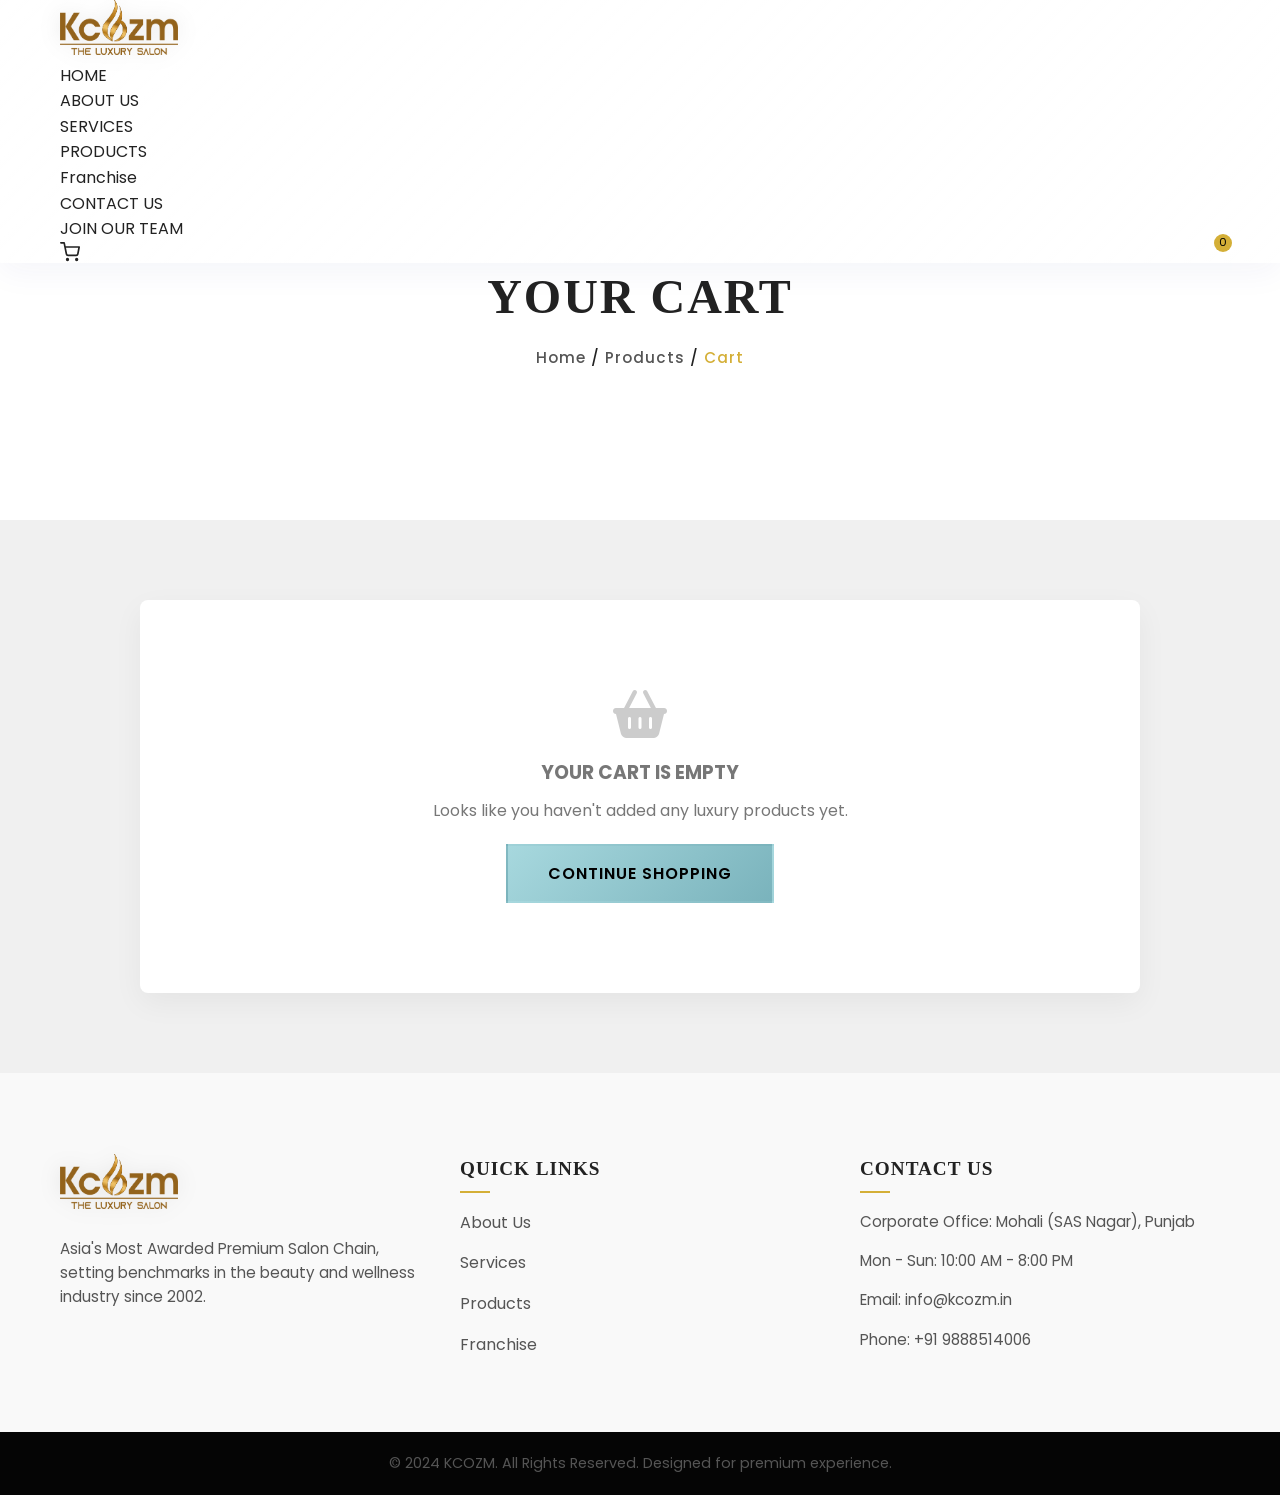
<file: cart.html>
<!DOCTYPE html>
<html lang="en">
<head>
    <meta charset="UTF-8">
    <meta name="viewport" content="width=device-width, initial-scale=1.0">
    <title>Shopping Cart | KCOZM</title>
    <link href="https://fonts.googleapis.com/css2?family=Poppins:wght@300;400;500;600;700&display=swap" rel="stylesheet">
    <!-- Load Font Awesome for Icons -->
    <link rel="stylesheet" href="https://cdnjs.cloudflare.com/ajax/libs/font-awesome/6.4.0/css/all.min.css">
    <link rel="stylesheet" href="style.css">
    <style>
        /* Cart Page Specific Styles */
        .cart-section {
            padding: 80px 0;
            background-color: var(--light-bg);
            color: var(--text-dark);
            min-height: 60vh;
        }

        .cart-container {
            max-width: 1000px;
            margin: 0 auto;
            background: #fff;
            padding: 40px;
            border-radius: 8px;
            box-shadow: 0 10px 30px rgba(0,0,0,0.05);
        }

        .cart-header-row {
            display: grid;
            grid-template-columns: 2fr 1fr 1fr 1fr;
            padding-bottom: 15px;
            border-bottom: 2px solid #eee;
            font-weight: 600;
            text-transform: uppercase;
            font-size: 0.9rem;
            color: #555;
            margin-bottom: 20px;
        }

        .cart-item {
            display: grid;
            grid-template-columns: 2fr 1fr 1fr 1fr;
            align-items: center;
            padding: 20px 0;
            border-bottom: 1px solid #eee;
        }

        .cart-product-info {
            display: flex;
            align-items: center;
            gap: 20px;
        }

        .cart-product-img {
            width: 80px;
            height: 80px;
            object-fit: cover;
            border-radius: 4px;
        }

        .cart-product-title {
            font-weight: 600;
            font-size: 1.05rem;
            color: var(--dark-bg);
        }

        .cart-quantity-controls {
            display: flex;
            align-items: center;
            gap: 10px;
        }

        .qty-btn {
            background: #f5f5f5;
            border: none;
            width: 30px;
            height: 30px;
            border-radius: 50%;
            cursor: pointer;
            font-size: 1.2rem;
            display: flex;
            align-items: center;
            justify-content: center;
            transition: all 0.3s;
        }

        .qty-btn:hover {
            background: #ddd;
        }

        .cart-remove-btn {
            color: #ff4d4d;
            background: transparent;
            border: none;
            cursor: pointer;
            font-size: 1.2rem;
            transition: color 0.3s;
        }

        .cart-remove-btn:hover {
            color: #cc0000;
        }

        .cart-summary {
            margin-top: 40px;
            text-align: right;
            padding-top: 20px;
            border-top: 2px solid #eee;
        }

        .cart-total-price {
            font-size: 1.5rem;
            font-weight: 700;
            color: var(--primary-color);
            margin-bottom: 20px;
        }

        .empty-cart-message {
            text-align: center;
            padding: 50px 0;
            color: #777;
        }

        .empty-cart-message i {
            font-size: 3rem;
            margin-bottom: 20px;
            color: #ccc;
        }

        @media (max-width: 768px) {
            .cart-header-row {
                display: none;
            }
            .cart-item {
                grid-template-columns: 1fr;
                gap: 15px;
                position: relative;
            }
            .cart-remove-btn {
                position: absolute;
                top: 20px;
                right: 0;
            }
            .cart-price::before { content: "Price: "; font-weight: 600; }
            .cart-subtotal::before { content: "Subtotal: "; font-weight: 600; }
            .cart-quantity-controls {
                justify-content: flex-start;
            }
        }
    </style>
</head>
<body>

    <!-- Header / Navigation -->
    <header class="header">
        <div class="container header-container">
            <div class="logo">
                <a href="index.html" style="display: inline-block; text-decoration: none;">
                    <img src="Final%20Logo%20Kcozm%20PNG.png" alt="KCOZM Logo" class="premium-logo">

                </a>
            </div>
            <nav class="nav">
                <ul class="nav-list">
                    <li><a href="index.html">HOME</a></li>
                    <li><a href="about.html">ABOUT US</a></li>
                    <li><a href="services.html">SERVICES</a></li>
                    <li><a href="products.html">PRODUCTS</a></li>
                    <li><a href="franchise.html">Franchise</a></li>
                    <li><a href="contact.html">CONTACT US</a></li>
                    <li><a href="index.html#join">JOIN OUR TEAM</a></li>
                    <li class="nav-cart-item">
                        <a href="cart.html" class="nav-cart active" title="View Cart" style="display: flex; align-items: center; position: relative;">
                            <svg viewBox="0 0 24 24" width="20" height="20" stroke="currentColor" stroke-width="2" fill="none" stroke-linecap="round" stroke-linejoin="round"><circle cx="9" cy="21" r="1"></circle><circle cx="20" cy="21" r="1"></circle><path d="M1 1h4l2.68 13.39a2 2 0 0 0 2 1.61h9.72a2 2 0 0 0 2-1.61L23 6H6"></path></svg>
                            <span class="cart-count" style="background: var(--primary-color); color: black; border-radius: 50%; width: 18px; height: 18px; display: flex; align-items: center; justify-content: center; font-size: 0.7rem; position: absolute; top: -8px; right: -12px;">0</span>
                        </a>
                    </li>
                </ul>
                <div class="hamburger">
                    <span class="bar"></span>
                    <span class="bar"></span>
                    <span class="bar"></span>
                </div>
            </nav>
        </div>
    </header>

    <!-- Page Hero Section -->
    <section class="page-hero" style="background-image: url('https://images.unsplash.com/photo-1542838132-92c53300491e?ixlib=rb-4.0.3&auto=format&fit=crop&w=1920&q=80'); min-height: 40vh;">
        <div class="page-hero-overlay"></div>
        <div class="container page-hero-content text-center">
            <h1 class="page-title" style="font-size: 3rem;">YOUR CART</h1>
            <div class="breadcrumb">
                <a href="index.html">Home</a> <span>/</span> <a href="products.html">Products</a> <span>/</span> <span class="current">Cart</span>
            </div>
        </div>
    </section>

    <!-- Cart Items Section -->
    <section class="cart-section">
        <div class="container">
            <div class="cart-container" id="cart-container">
                <!-- Cart content will be injected here by JS -->
                <div class="empty-cart-message">
                    <i class="fa-solid fa-basket-shopping"></i>
                    <h3>Your cart is empty</h3>
                    <p style="margin-top: 10px; margin-bottom: 20px;">Looks like you haven't added anything yet.</p>
                    <a href="products.html" class="btn btn-primary">Start Shopping</a>
                </div>
            </div>
        </div>
    </section>

    <!-- Footer -->
    <footer class="footer">
        <div class="container footer-grid">
            <div class="footer-col">
                <div class="logo footer-logo">
                    <a href="index.html" style="display: inline-block; text-decoration: none;">
                        <img src="Final%20Logo%20Kcozm%20PNG.png" alt="KCOZM Logo" class="premium-logo">

                    </a>
                </div>
                <p>Asia's Most Awarded Premium Salon Chain, setting benchmarks in the beauty and wellness industry since 2002.</p>
            </div>
            <div class="footer-col">
                <h3>QUICK LINKS</h3>
                <ul>
                    <li><a href="about.html">About Us</a></li>
                    <li><a href="services.html">Services</a></li>
                    <li><a href="products.html">Products</a></li>
                    <li><a href="franchise.html">Franchise</a></li>
                </ul>
            </div>
            <div class="footer-col">
                <h3>CONTACT US</h3>
                <p>Corporate Office: Mohali (SAS Nagar), Punjab</p>
                <p>Mon - Sun: 10:00 AM - 8:00 PM</p>
                <p>Email: info@kcozm.in</p>
                <p>Phone: +91 9888514006</p>
            </div>
        </div>
        <div class="footer-bottom">
            <div class="container">
                <p>&copy; 2024 KCOZM. All Rights Reserved. Designed for premium experience.</p>
            </div>
        </div>
    </footer>

    <script src="script.js"></script>
    <script>
        document.addEventListener('DOMContentLoaded', () => {
            const cartContainer = document.getElementById('cart-container');
            
            function renderCartPage() {
                const cart = JSON.parse(localStorage.getItem('KCOZM_cart')) || [];
                
                if (cart.length === 0) {
                    cartContainer.innerHTML = `
                        <div class="empty-cart-message">
                            <i class="fa-solid fa-basket-shopping"></i>
                            <h3>Your cart is empty</h3>
                            <p style="margin-top: 10px; margin-bottom: 20px;">Looks like you haven't added any luxury products yet.</p>
                            <a href="products.html" class="btn btn-primary">Continue Shopping</a>
                        </div>
                    `;
                    return;
                }

                let total = 0;
                let cartHTML = `
                    <div class="cart-header-row">
                        <div>Product</div>
                        <div>Price</div>
                        <div>Quantity</div>
                        <div>Total</div>
                    </div>
                `;

                cart.forEach((item, index) => {
                    const itemTotal = item.price * item.quantity;
                    total += itemTotal;
                    
                    cartHTML += `
                        <div class="cart-item">
                            <div class="cart-product-info">
                                <img src="${item.image}" alt="${item.name}" class="cart-product-img">
                                <div>
                                    <div class="cart-product-title">${item.name}</div>
                                </div>
                            </div>
                            <div class="cart-price">₹ ${item.price.toLocaleString()}</div>
                            <div class="cart-quantity-controls">
                                <button class="qty-btn minus" data-id="${item.id}">-</button>
                                <span>${item.quantity}</span>
                                <button class="qty-btn plus" data-id="${item.id}">+</button>
                            </div>
                            <div class="cart-subtotal">₹ ${itemTotal.toLocaleString()}</div>
                            <button class="cart-remove-btn" data-id="${item.id}" title="Remove Item"><i class="fa-solid fa-trash"></i></button>
                        </div>
                    `;
                });

                cartHTML += `
                    <div class="cart-summary">
                        <h3>Cart Total</h3>
                        <div class="cart-total-price">₹ ${total.toLocaleString()}</div>
                        <a href="#" class="btn btn-primary" style="padding: 15px 40px; font-size: 1.1rem;" onclick="alert('Checkout functionality to be implemented soon!'); event.preventDefault();">Proceed to Checkout</a>
                    </div>
                `;

                cartContainer.innerHTML = cartHTML;
                attachCartListeners();
            }

            function attachCartListeners() {
                // Attach quantity plus
                document.querySelectorAll('.qty-btn.plus').forEach(btn => {
                    btn.addEventListener('click', (e) => {
                        const id = e.target.getAttribute('data-id');
                        let cart = JSON.parse(localStorage.getItem('KCOZM_cart')) || [];
                        const item = cart.find(i => i.id === id);
                        if (item) {
                            item.quantity += 1;
                            localStorage.setItem('KCOZM_cart', JSON.stringify(cart));
                            renderCartPage();
                            updateCartBadges(); // Call global function from script.js
                        }
                    });
                });

                // Attach quantity minus
                document.querySelectorAll('.qty-btn.minus').forEach(btn => {
                    btn.addEventListener('click', (e) => {
                        const id = e.target.getAttribute('data-id');
                        let cart = JSON.parse(localStorage.getItem('KCOZM_cart')) || [];
                        const itemIndex = cart.findIndex(i => i.id === id);
                        
                        if (itemIndex > -1) {
                            if (cart[itemIndex].quantity > 1) {
                                cart[itemIndex].quantity -= 1;
                            } else {
                                cart.splice(itemIndex, 1);
                            }
                            localStorage.setItem('KCOZM_cart', JSON.stringify(cart));
                            renderCartPage();
                            updateCartBadges();
                        }
                    });
                });

                // Attach remove button
                document.querySelectorAll('.cart-remove-btn').forEach(btn => {
                    btn.addEventListener('click', (e) => {
                        const id = e.currentTarget.getAttribute('data-id');
                        let cart = JSON.parse(localStorage.getItem('KCOZM_cart')) || [];
                        const newCart = cart.filter(i => i.id !== id);
                        localStorage.setItem('KCOZM_cart', JSON.stringify(newCart));
                        renderCartPage();
                        updateCartBadges();
                    });
                });
            }

            // Initial render
            renderCartPage();
            
            // Re-render when storage changes (optional, helps if multiple tabs open)
            window.addEventListener('storage', (e) => {
                if(e.key === 'KCOZM_cart') {
                    renderCartPage();
                }
            });
        });
    </script>
</body>
</html>
</file>
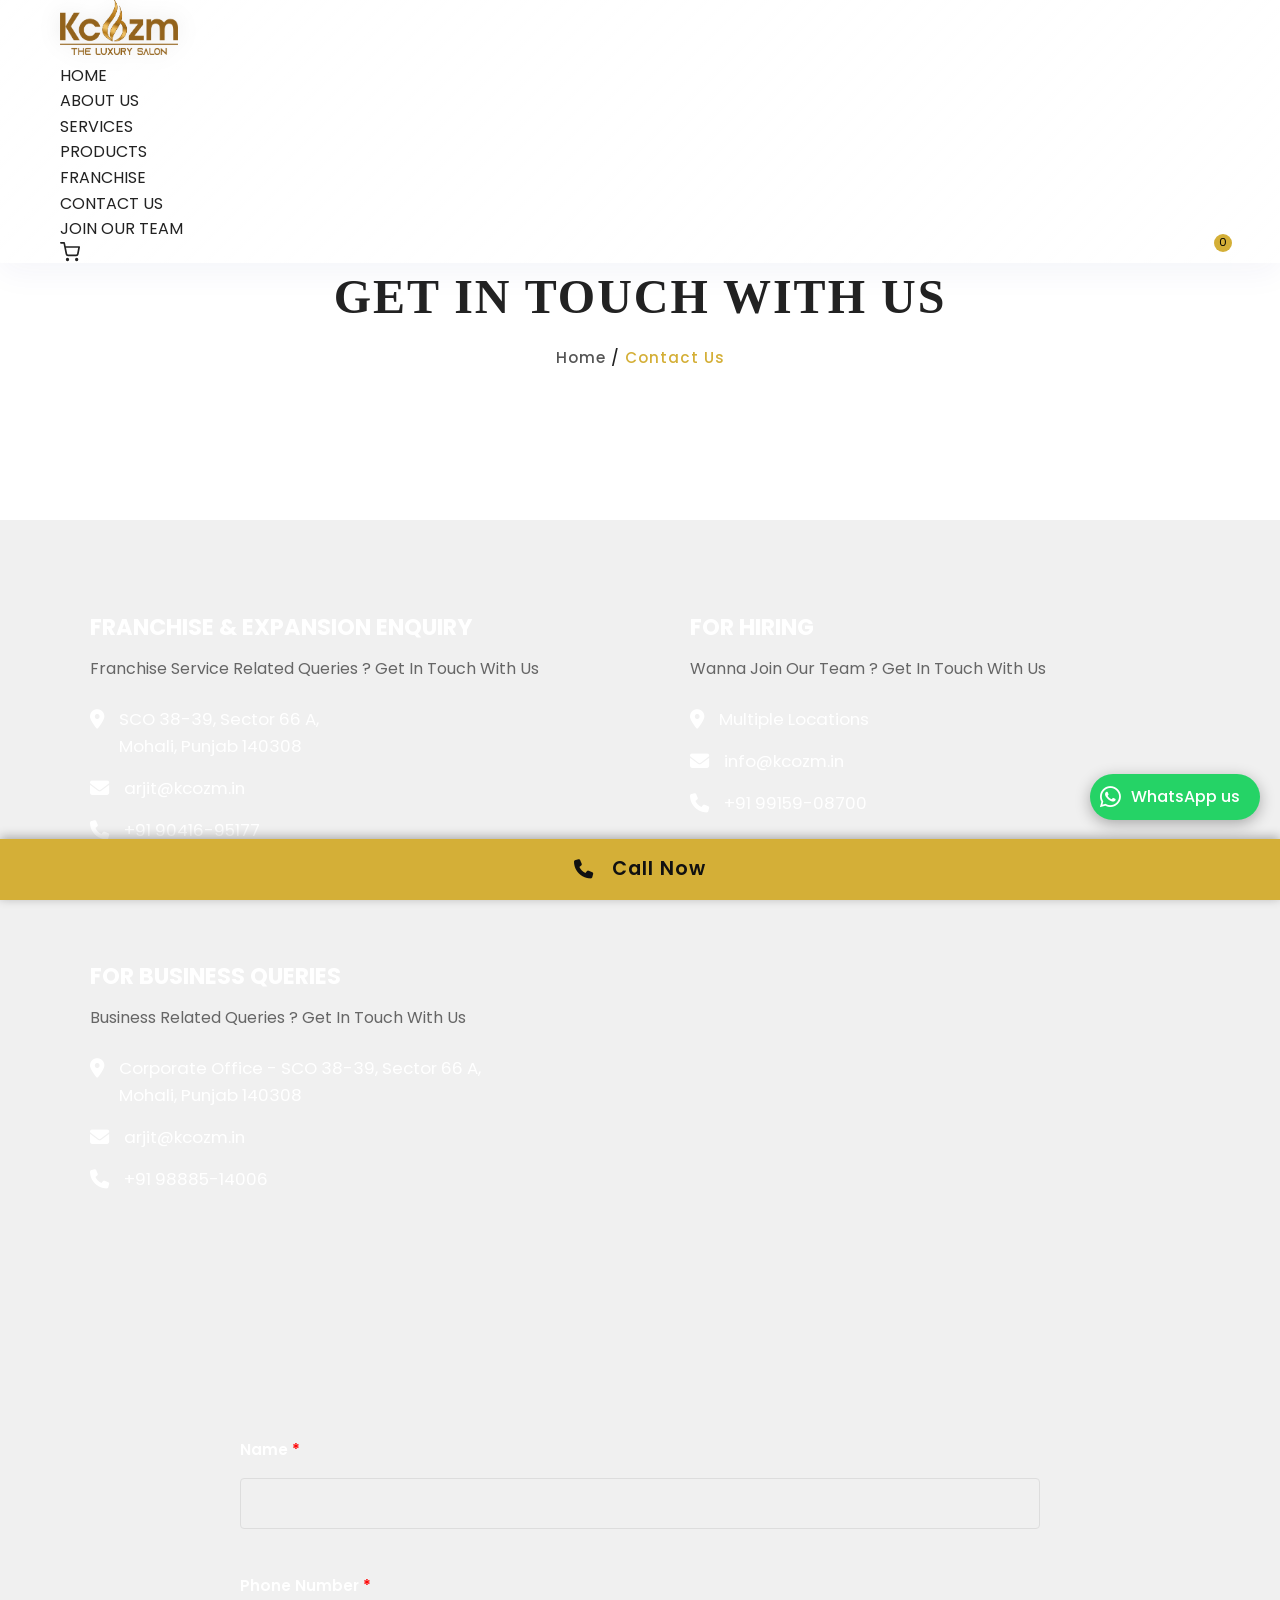
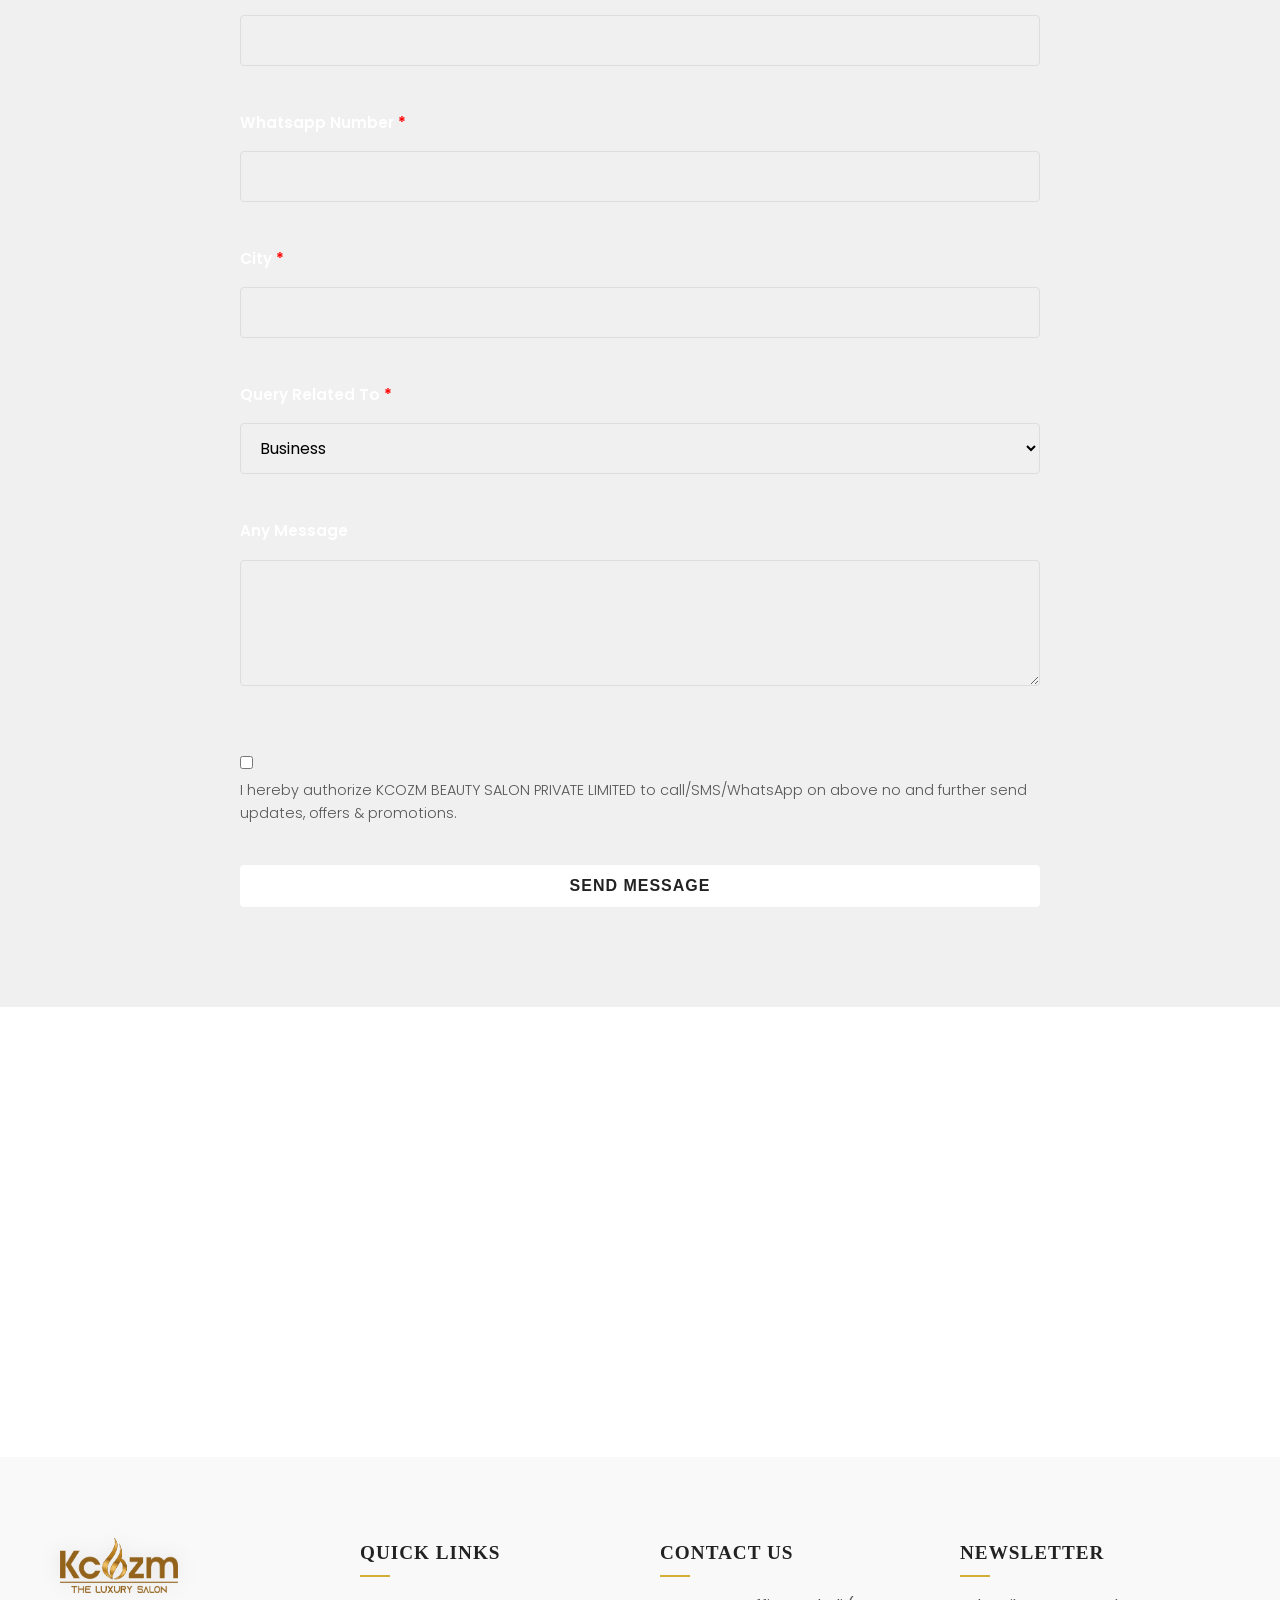
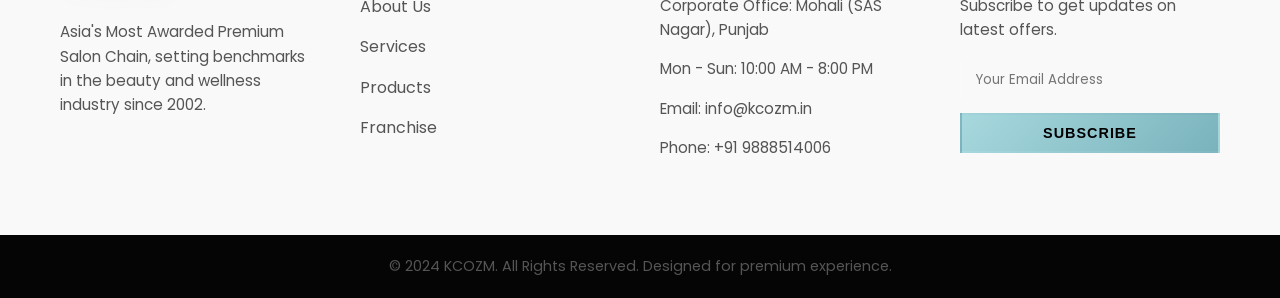
<file: contact.html>
<!DOCTYPE html>
<html lang="en">
<head>
    <meta charset="UTF-8">
    <meta name="viewport" content="width=device-width, initial-scale=1.0">
    <title>Contact Us | KCOZM</title>
    <link href="https://fonts.googleapis.com/css2?family=Poppins:wght@300;400;500;600;700&display=swap" rel="stylesheet">
    <link href="https://fonts.googleapis.com/css2?family=Great+Vibes&display=swap" rel="stylesheet">
    <!-- Load Font Awesome for Icons -->
    <link rel="stylesheet" href="https://cdnjs.cloudflare.com/ajax/libs/font-awesome/6.4.0/css/all.min.css">
    <link rel="stylesheet" href="style.css">
</head>
<body>

    <!-- Header / Navigation -->
    <header class="header">
        <div class="container header-container">
            <div class="logo">
                <a href="index.html" style="display: inline-block; text-decoration: none;">
                    <img src="Final%20Logo%20Kcozm%20PNG.png" alt="KCOZM Logo" class="premium-logo">

                </a>
            </div>
            <nav class="nav">
                <ul class="nav-list">
                    <li><a href="index.html">HOME</a></li>
                    <li><a href="about.html">ABOUT US</a></li>
                    <li><a href="services.html">SERVICES</a></li>
                    <li><a href="products.html">PRODUCTS</a></li>
                    <li><a href="franchise.html">FRANCHISE</a></li>
                    <li><a href="contact.html" class="active">CONTACT US</a></li>
                    <li><a href="index.html#join">JOIN OUR TEAM</a></li>
                    <li class="nav-cart-item">
                        <a href="cart.html" class="nav-cart" title="View Cart" style="display: flex; align-items: center; position: relative;">
                            <svg viewBox="0 0 24 24" width="20" height="20" stroke="currentColor" stroke-width="2" fill="none" stroke-linecap="round" stroke-linejoin="round"><circle cx="9" cy="21" r="1"></circle><circle cx="20" cy="21" r="1"></circle><path d="M1 1h4l2.68 13.39a2 2 0 0 0 2 1.61h9.72a2 2 0 0 0 2-1.61L23 6H6"></path></svg>
                            <span class="cart-count" style="background: var(--primary-color); color: black; border-radius: 50%; width: 18px; height: 18px; display: flex; align-items: center; justify-content: center; font-size: 0.7rem; position: absolute; top: -8px; right: -12px;">0</span>
                        </a>
                    </li>
                <div class="hamburger">
                    <span class="bar"></span>
                    <span class="bar"></span>
                    <span class="bar"></span>
                </div>
            </nav>
        </div>
    </header>

    <!-- Page Hero Section -->
    <section class="page-hero" style="background-image: url('https://images.unsplash.com/photo-1522337660859-02fbefca4702?ixlib=rb-4.0.3&auto=format&fit=crop&w=1920&q=80');">
        <!-- Using a dark, moody salon image as placeholder -->
        <div class="page-hero-overlay"></div>
        <div class="container page-hero-content text-center">
            <h1 class="page-title">GET IN TOUCH WITH US</h1>
            <div class="breadcrumb">
                <a href="index.html">Home</a> <span>/</span> <span class="current">Contact Us</span>
            </div>
        </div>
    </section>

    <!-- Contact Info Grid Section -->
    <section class="contact-info-section" style="background-color: var(--light-bg); color: var(--text-dark); padding: 60px 0;">
        <div class="container">
            <div class="contact-info-grid">
                
                <!-- Box 1: Salon Services & Academy -->
                <!-- <div class="contact-box">
                    <h3 class="contact-box-title">SALON SERVICES & ACADEMY COURSES</h3>
                    <p class="contact-box-desc">Salon & Academy Related Queries ? Get In Touch With Us</p>
                    <div class="contact-detail">
                        <i class="fa-solid fa-envelope"></i>
                        <span>info@kcozm.in</span>
                    </div>
                    <div class="contact-detail">
                        <i class="fa-solid fa-phone"></i>
                        <span>+91 98885-14006</span>
                    </div>
                </div> -->

                <!-- Box 2: Franchise & Expansion -->
                <div class="contact-box">
                    <h3 class="contact-box-title">FRANCHISE & EXPANSION ENQUIRY</h3>
                    <p class="contact-box-desc">Franchise Service Related Queries ? Get In Touch With Us</p>
                    <div class="contact-detail">
                        <i class="fa-solid fa-location-dot"></i>
                        <span>SCO 38-39, Sector 66 A, <br>Mohali, Punjab 140308</span>
                    </div>
                    <div class="contact-detail">
                        <i class="fa-solid fa-envelope"></i>
                        <span>arjit@kcozm.in</span>
                    </div>
                    <div class="contact-detail">
                        <i class="fa-solid fa-phone"></i>
                        <span>+91 90416-95177</span>
                    </div>
                </div>

                <!-- Box 3: Hiring -->
                <div class="contact-box">
                    <h3 class="contact-box-title">FOR HIRING</h3>
                    <p class="contact-box-desc">Wanna Join Our Team ? Get In Touch With Us</p>
                    <div class="contact-detail">
                        <i class="fa-solid fa-location-dot"></i>
                        <span>Multiple Locations</span>
                    </div>
                    <div class="contact-detail">
                        <i class="fa-solid fa-envelope"></i>
                        <span>info@kcozm.in</span>
                    </div>
                    <div class="contact-detail">
                        <i class="fa-solid fa-phone"></i>
                        <span>+91 99159-08700</span>
                    </div>
                </div>

                <!-- Box 4: Business Queries -->
                <div class="contact-box">
                    <h3 class="contact-box-title">FOR BUSINESS QUERIES</h3>
                    <p class="contact-box-desc">Business Related Queries ? Get In Touch With Us</p>
                    <div class="contact-detail">
                        <i class="fa-solid fa-location-dot"></i>
                        <span>Corporate Office - SCO 38-39, Sector 66 A, <br>Mohali, Punjab 140308</span>
                    </div>
                    <div class="contact-detail">
                        <i class="fa-solid fa-envelope"></i>
                        <span>arjit@kcozm.in</span>
                    </div>
                    <div class="contact-detail">
                        <i class="fa-solid fa-phone"></i>
                        <span>+91 98885-14006</span>
                    </div>
                </div>

            </div>
        </div>
    </section>

    <!-- Contact Form Section -->
    <section class="enquiry-section" style="background-color: var(--light-bg); color: var(--text-dark); padding-top: 0;">
        <div class="container section-container" style="max-width: 900px;">
            <div class="enquiry-container form-wrapper-clean">
                <form class="enquiry-form clean-form">
                    
                    <div class="form-group clean-group">
                        <label>Name <span>*</span></label>
                        <input type="text" required>
                    </div>

                    <div class="form-group clean-group">
                        <label>Phone Number <span>*</span></label>
                        <input type="tel" required>
                    </div>

                    <div class="form-group clean-group">
                        <label>Whatsapp Number <span>*</span></label>
                        <input type="tel" required>
                    </div>
                    
                    <div class="form-group clean-group">
                        <label>City <span>*</span></label>
                        <input type="text" required>
                    </div>

                    <div class="form-group clean-group">
                        <label>Query Related To <span>*</span></label>
                        <select required>
                            <option>Business</option>
                            <option>Franchise</option>
                            <option>Services</option>
                            <!-- <option>Academy</option> -->
                            <option>Career</option>
                        </select>
                    </div>

                    <div class="form-group clean-group">
                        <label>Any Message</label>
                        <textarea rows="4"></textarea>
                    </div>

                    <div class="form-group checkbox-group" style="display: flex; align-items: flex-start; gap: 10px; margin-top: 20px;">
                        <input type="checkbox" id="consent" required style="margin-top: 5px;">
                        <label for="consent" style="font-weight: 300; font-size: 0.9rem; color: #555;">I hereby authorize KCOZM BEAUTY SALON PRIVATE LIMITED to call/SMS/WhatsApp on above no and further send updates, offers & promotions.</label>
                    </div>

                    <button type="submit" class="btn btn-black clean-submit" style="margin-top: 20px; font-weight: 600; font-size: 1rem; padding: 12px 30px;">SEND MESSAGE</button>
                    
                </form>
            </div>
        </div>
    </section>

    <!-- Full Width Map Section -->
    <section class="map-section" style="line-height: 0;">
        <iframe src="https://www.google.com/maps/embed?pb=!1m18!1m12!1m3!1d3431.1852501625997!2d76.73809617637172!3d30.68507208794829!2m3!1f0!2f0!3f0!3m2!1i1024!2i768!4f13.1!3m3!1m2!1s0x390fec7e199eebd5%3A0xe5ed20921471b055!2sKCOZM%20Beauty%20Salon!5e0!3m2!1sen!2sin!4v1700000000000!5m2!1sen!2sin" width="100%" height="450" style="border:0;" allowfullscreen="" loading="lazy" referrerpolicy="no-referrer-when-downgrade"></iframe>
    </section>

    <!-- Footer -->
    <footer class="footer">
        <div class="container footer-grid">
            <div class="footer-col">
                <div class="logo footer-logo">
                    <a href="index.html" style="display: inline-block; text-decoration: none;">
                        <img src="Final%20Logo%20Kcozm%20PNG.png" alt="KCOZM Logo" class="premium-logo">

                    </a>
                </div>
                <p>Asia's Most Awarded Premium Salon Chain, setting benchmarks in the beauty and wellness industry since 2002.</p>
            </div>
            <div class="footer-col">
                <h3>QUICK LINKS</h3>
                <ul>
                    <li><a href="about.html">About Us</a></li>
                    <li><a href="services.html">Services</a></li>
                    <li><a href="products.html">Products</a></li>
                    <li><a href="franchise.html">Franchise</a></li>
                </ul>
            </div>
            <div class="footer-col">
                <h3>CONTACT US</h3>
                <p>Corporate Office: Mohali (SAS Nagar), Punjab</p>
                <p>Mon - Sun: 10:00 AM - 8:00 PM</p>
                <p>Email: info@kcozm.in</p>
                <p>Phone: +91 9888514006</p>
            </div>
            <div class="footer-col">
                <h3>NEWSLETTER</h3>
                <p>Subscribe to get updates on latest offers.</p>
                <form class="newsletter-form">
                    <input type="email" placeholder="Your Email Address" required>
                    <button type="submit" class="btn btn-primary small">Subscribe</button>
                </form>
            </div>
        </div>
        <div class="footer-bottom">
            <div class="container">
                <p>&copy; 2024 KCOZM. All Rights Reserved. Designed for premium experience.</p>
            </div>
        </div>
    </footer>

    <!-- Fixed Bottom Action Bar -->
    <div class="bottom-action-bar">
        <a href="tel:+919888514006" class="call-btn">
            <i class="fa-solid fa-phone" style="margin-right: 8px;"></i> Call Now
        </a>
    </div>

    <!-- WhatsApp Floating Button -->
    <a href="https://wa.me/919888514006" class="whatsapp-float" target="_blank">
        <i class="fa-brands fa-whatsapp" style="font-size: 24px; color: white;"></i>
        <span class="wa-text">WhatsApp us</span>
    </a>

    <script src="script.js"></script>
</body>
</html>
</file>
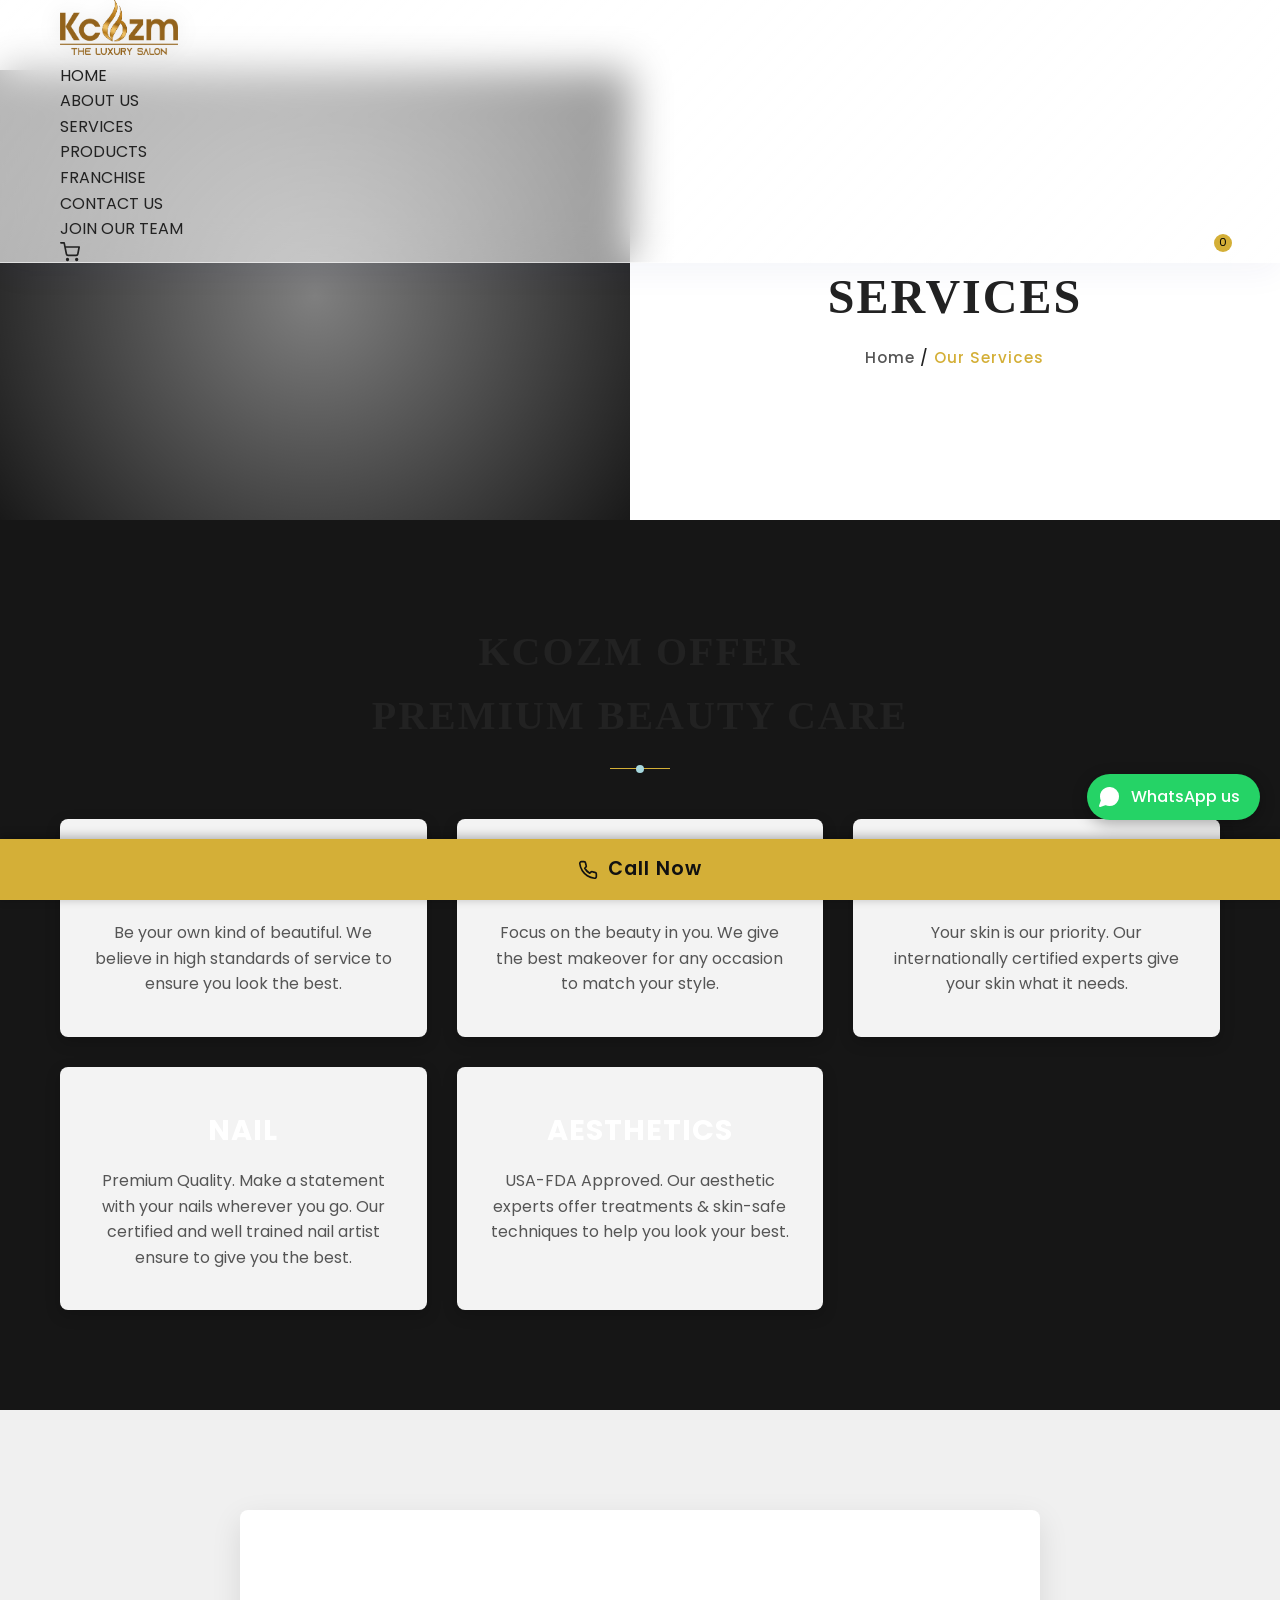
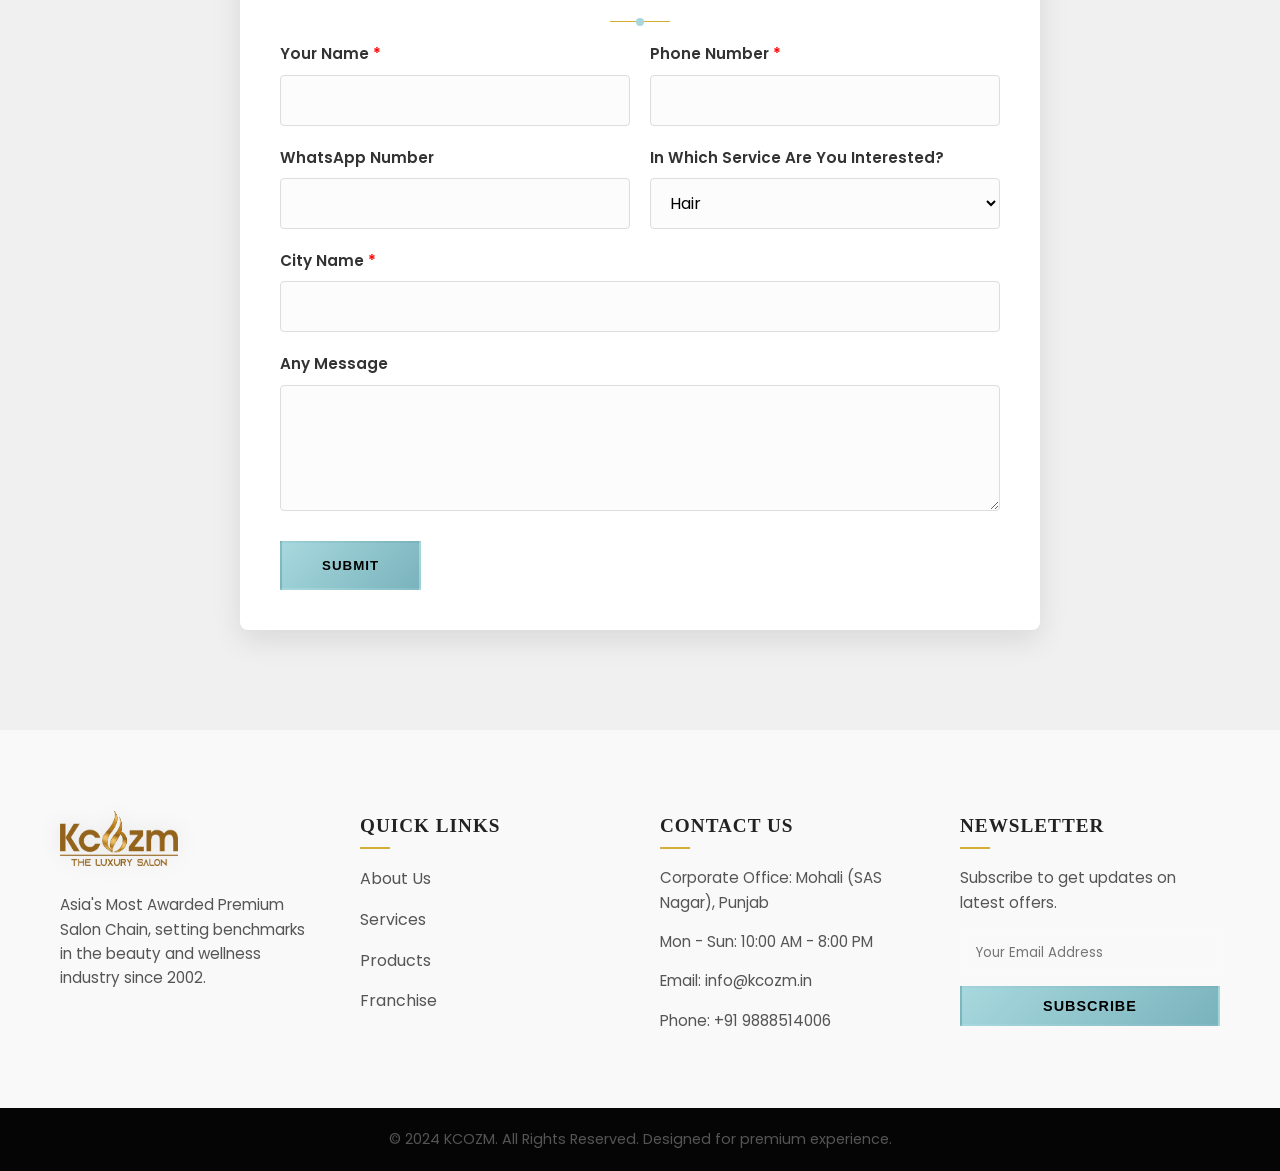
<file: services.html>
<!DOCTYPE html>
<html lang="en">
<head>
    <meta charset="UTF-8">
    <meta name="viewport" content="width=device-width, initial-scale=1.0">
    <title>Our Services | KCOZM</title>
    <link href="https://fonts.googleapis.com/css2?family=Poppins:wght@300;400;500;600;700&display=swap" rel="stylesheet">
    <link href="https://fonts.googleapis.com/css2?family=Great+Vibes&display=swap" rel="stylesheet">
    <link rel="stylesheet" href="style.css">
</head>
<body>

    <!-- Header / Navigation -->
    <header class="header">
        <div class="container header-container">
            <div class="logo">
                <a href="index.html" style="display: inline-block; text-decoration: none;">
                    <img src="Final%20Logo%20Kcozm%20PNG.png" alt="KCOZM Logo" class="premium-logo">

                </a>
            </div>
            <nav class="nav">
                <ul class="nav-list">
                    <li><a href="index.html">HOME</a></li>
                    <li><a href="about.html">ABOUT US</a></li>
                    <li><a href="services.html" class="active">SERVICES</a></li>
                    <li><a href="products.html">PRODUCTS</a></li>
                    <li><a href="franchise.html">FRANCHISE</a></li>
                    <li><a href="contact.html">CONTACT US</a></li>
                    <li><a href="index.html#join">JOIN OUR TEAM</a></li>
                    <li class="nav-cart-item">
                        <a href="cart.html" class="nav-cart" title="View Cart" style="display: flex; align-items: center; position: relative;">
                            <svg viewBox="0 0 24 24" width="20" height="20" stroke="currentColor" stroke-width="2" fill="none" stroke-linecap="round" stroke-linejoin="round"><circle cx="9" cy="21" r="1"></circle><circle cx="20" cy="21" r="1"></circle><path d="M1 1h4l2.68 13.39a2 2 0 0 0 2 1.61h9.72a2 2 0 0 0 2-1.61L23 6H6"></path></svg>
                            <span class="cart-count" style="background: var(--primary-color); color: black; border-radius: 50%; width: 18px; height: 18px; display: flex; align-items: center; justify-content: center; font-size: 0.7rem; position: absolute; top: -8px; right: -12px;">0</span>
                        </a>
                    </li>
                <div class="hamburger">
                    <span class="bar"></span>
                    <span class="bar"></span>
                    <span class="bar"></span>
                </div>
            </nav>
        </div>
    </header>

    <!-- Page Hero / Breadcrumb Header -->
    <section class="page-hero" style="background-image: url('https://images.unsplash.com/photo-1560066984-138dadb4c035?auto=format&fit=crop&w=1920&q=80');">
        <div class="hero-overlay"></div>
        <div class="container page-hero-content text-center">
            <h1 class="page-title">SERVICES</h1>
            <div class="breadcrumb">
                <a href="index.html">Home</a> <span>/</span> <span class="current">Our Services</span>
            </div>
        </div>
    </section>

    <!-- Services Detailed Grid Section -->
    <section class="detailed-services-section">
        <div class="container section-container">
            <div class="text-center mb-50">
                <h2 class="section-title">KCOZM OFFER <br>PREMIUM BEAUTY CARE</h2>
                <div class="divider"></div>
            </div>

            <div class="detailed-services-grid">
                <!-- Hair -->
                <div class="detailed-service-card">
                    <h3 class="ds-title">HAIR</h3>
                    <p class="ds-text">Be your own kind of beautiful. We believe in high standards of service to ensure you look the best.</p>
                </div>
                <!-- Makeup -->
                <div class="detailed-service-card">
                    <h3 class="ds-title">MAKEUP</h3>
                    <p class="ds-text">Focus on the beauty in you. We give the best makeover for any occasion to match your style.</p>
                </div>
                <!-- Skin -->
                <div class="detailed-service-card">
                    <h3 class="ds-title">SKIN</h3>
                    <p class="ds-text">Your skin is our priority. Our internationally certified experts give your skin what it needs.</p>
                </div>
                <!-- Nail -->
                <div class="detailed-service-card">
                    <h3 class="ds-title">NAIL</h3>
                    <p class="ds-text">Premium Quality. Make a statement with your nails wherever you go. Our certified and well trained nail artist ensure to give you the best.</p>
                </div>
                <!-- Aesthetics -->
                <div class="detailed-service-card">
                    <h3 class="ds-title">AESTHETICS</h3>
                    <p class="ds-text">USA-FDA Approved. Our aesthetic experts offer treatments & skin-safe techniques to help you look your best.</p>
                </div>
                <!-- Academy -->
                <!-- <div class="detailed-service-card">
                    <h3 class="ds-title">ACADEMY</h3>
                    <p class="ds-text">100% Practical Learning. Our expert faculty focuses on 100% practical based learning, & bridging the gap between education and careers.</p>
                </div> -->
            </div>
        </div>
    </section>

    <!-- Enquiry Form Section -->
    <section class="enquiry-section" style="background-color: var(--light-bg); color: var(--text-dark);">
        <div class="container section-container">
            <div class="enquiry-container">
                <h2 class="section-title text-center" style="color: var(--dark-bg); font-size: 2rem;">ENQUIRY NOW</h2>
                <div class="divider"></div>
                
                <form class="enquiry-form">
                    <div class="form-row">
                        <div class="form-group">
                            <label>Your Name <span>*</span></label>
                            <input type="text" required>
                        </div>
                        <div class="form-group">
                            <label>Phone Number <span>*</span></label>
                            <input type="tel" required>
                        </div>
                    </div>
                    <div class="form-row">
                        <div class="form-group">
                            <label>WhatsApp Number</label>
                            <input type="tel">
                        </div>
                        <div class="form-group">
                            <label>In Which Service Are You Interested?</label>
                            <select>
                                <option>Hair</option>
                                <option>Makeup</option>
                                <option>Skin</option>
                                <option>Nail</option>
                                <option>Aesthetics</option>
                                <!-- <option>Academy</option> -->
                                <option>Other</option>
                            </select>
                        </div>
                    </div>
                    <div class="form-group">
                        <label>City Name <span>*</span></label>
                        <input type="text" required>
                    </div>
                    <div class="form-group">
                        <label>Any Message</label>
                        <textarea rows="4"></textarea>
                    </div>
                    <button type="submit" class="btn btn-primary form-submit">Submit</button>
                </form>
            </div>
        </div>
    </section>

    <!-- Footer -->
    <footer class="footer">
        <div class="container footer-grid">
            <div class="footer-col">
                <div class="logo footer-logo">
                    <a href="index.html" style="display: inline-block; text-decoration: none;">
                        <img src="Final%20Logo%20Kcozm%20PNG.png" alt="KCOZM Logo" class="premium-logo">

                    </a>
                </div>
                <p>Asia's Most Awarded Premium Salon Chain, setting benchmarks in the beauty and wellness industry since 2002.</p>
            </div>
            <div class="footer-col">
                <h3>QUICK LINKS</h3>
                <ul>
                    <li><a href="about.html">About Us</a></li>
                    <li><a href="services.html">Services</a></li>
                    <li><a href="products.html">Products</a></li>
                    <li><a href="franchise.html">Franchise</a></li>
                </ul>
            </div>
            <div class="footer-col">
                <h3>CONTACT US</h3>
                <p>Corporate Office: Mohali (SAS Nagar), Punjab</p>
                <p>Mon - Sun: 10:00 AM - 8:00 PM</p>
                <p>Email: info@kcozm.in</p>
                <p>Phone: +91 9888514006</p>
            </div>
            <div class="footer-col">
                <h3>NEWSLETTER</h3>
                <p>Subscribe to get updates on latest offers.</p>
                <form class="newsletter-form">
                    <input type="email" placeholder="Your Email Address" required>
                    <button type="submit" class="btn btn-primary small">Subscribe</button>
                </form>
            </div>
        </div>
        <div class="footer-bottom">
            <div class="container">
                <p>&copy; 2024 KCOZM. All Rights Reserved. Designed for premium experience.</p>
            </div>
        </div>
    </footer>

    <!-- Fixed Bottom Action Bar -->
    <div class="bottom-action-bar">
        <a href="tel:+919888514006" class="call-btn">
            <svg viewBox="0 0 24 24" width="20" height="20" stroke="currentColor" stroke-width="2" fill="none" stroke-linecap="round" stroke-linejoin="round">
                <path d="M22 16.92v3a2 2 0 0 1-2.18 2 19.79 19.79 0 0 1-8.63-3.07 19.5 19.5 0 0 1-6-6 19.79 19.79 0 0 1-3.07-8.67A2 2 0 0 1 4.11 2h3a2 2 0 0 1 2 1.72 12.84 12.84 0 0 0 .7 2.81 2 2 0 0 1-.45 2.11L8.09 9.91a16 16 0 0 0 6 6l1.27-1.27a2 2 0 0 1 2.11-.45 12.84 12.84 0 0 0 2.81.7A2 2 0 0 1 22 16.92z"></path>
            </svg>
            Call Now
        </a>
    </div>

    <!-- WhatsApp Floating Button -->
    <a href="https://wa.me/919888514006" class="whatsapp-float" target="_blank">
        <svg viewBox="0 0 24 24" width="24" height="24" stroke="currentColor" stroke-width="2" fill="white" stroke-linecap="round" stroke-linejoin="round">
            <path d="M21 11.5a8.38 8.38 0 0 1-.9 3.8 8.5 8.5 0 0 1-7.6 4.7 8.38 8.38 0 0 1-3.8-.9L3 21l1.9-5.7a8.38 8.38 0 0 1-.9-3.8 8.5 8.5 0 0 1 4.7-7.6 8.38 8.38 0 0 1 3.8-.9h.5a8.48 8.48 0 0 1 8 8v.5z"></path>
        </svg>
        <span class="wa-text">WhatsApp us</span>
    </a>

    <script src="script.js"></script>
</body>
</html>
</file>
<file: style.css>
/* Reset and Base Styles */
* {
    margin: 0;
    padding: 0;
    box-sizing: border-box;
}

:root {
    --primary-color: #d4af37;
    --primary-hover: #c5a059;
    --gold-color: #a7d8de; /* Crystal Color */
    --gold-bright: #cdebed;
    --dark-bg: #ffffff;
    --darker-bg: #f9f9f9;
    --light-bg: #f0f0f0;
    --text-white: #222222;
    --text-light: #555555;
    --text-dark: #111111;
    --font-main: 'Poppins', sans-serif;
    --font-serif: 'Playfair Display', serif;
    --transition-speed: 0.4s;
    --glass-bg: rgba(0, 0, 0, 0.03);
    --glass-border: rgba(0, 0, 0, 0.08);
}

body {
    font-family: var(--font-main);
    background-color: var(--dark-bg);
    color: var(--text-white);
    line-height: 1.6;
    overflow-x: hidden;
}

a {
    text-decoration: none;
    color: inherit;
    transition: color var(--transition-speed);
}

ul {
    list-style: none;
}

.container {
    width: 100%;
    max-width: 1200px;
    margin: 0 auto;
    padding: 0 20px;
}

.text-center {
    text-align: center;
}

/* Typography */
h1, h2, h3, h4 {
    text-transform: uppercase;
    font-weight: 700;
}

/* Premium Typography Overrides */
.hero-title, .section-title, .page-title, .about h2, .footer-col h3 {
    font-family: var(--font-serif);
    letter-spacing: 1px;
}

.section-container {
    padding: 100px 20px;
}

.pre-heading {
    font-size: 0.9rem;
    color: var(--primary-color);
    letter-spacing: 3px;
    margin-bottom: 10px;
    font-weight: 500;
}

.section-title {
    font-size: 2.5rem;
    margin-bottom: 20px;
    letter-spacing: 2px;
}

/* Divider & Reveal Animations Base */
.divider {
    height: 1px;
    background-color: var(--primary-color);
    width: 60px;
    margin: 20px auto;
    position: relative;
}

.divider::after {
    content: '';
    position: absolute;
    top: 50%;
    left: 50%;
    transform: translate(-50%, -50%);
    width: 8px;
    height: 8px;
    background: var(--gold-color);
    border-radius: 50%;
}

/* Scroll Reveal Classes */
.reveal {
    opacity: 0;
    transform: translateY(30px);
    transition: all 1s cubic-bezier(0.215, 0.61, 0.355, 1);
    pointer-events: none;
}

.reveal.active {
    opacity: 1;
    transform: translateY(0);
    pointer-events: auto;
}

.reveal-left {
    opacity: 0;
    transform: translateX(-40px);
    transition: all 1s cubic-bezier(0.215, 0.61, 0.355, 1);
}

.reveal-left.active {
    opacity: 1;
    transform: translateX(0);
}

.reveal-right {
    opacity: 0;
    transform: translateX(40px);
    transition: all 1s cubic-bezier(0.215, 0.61, 0.355, 1);
}

.reveal-right.active {
    opacity: 1;
    transform: translateX(0);
}

.reveal-scale {
    opacity: 0;
    transform: scale(0.9);
    transition: all 1s cubic-bezier(0.215, 0.61, 0.355, 1);
}

.reveal-scale.active {
    opacity: 1;
    transform: scale(1);
}

.stagger-item {
    transition-delay: calc(0.1s * var(--order));
}

/* Buttons */
.btn {
    display: inline-block;
    padding: 12px 30px;
    font-weight: 600;
    text-transform: uppercase;
    letter-spacing: 1px;
    border-radius: 4px;
    cursor: pointer;
    transition: all var(--transition-speed);
    border: 2px solid transparent;
}

.btn-primary {
    background: linear-gradient(135deg, var(--gold-color) 0%, #7ab3bc 100%);
    color: #000;
    border-radius: 0; /* Sharp corners for classic luxury */
    padding: 15px 40px;
}

.btn-primary:hover {
    background: linear-gradient(135deg, #7ab3bc 0%, var(--gold-color) 100%);
    transform: translateY(-3px);
    box-shadow: 0 10px 20px rgba(0,0,0,0.3);
}

.btn-outline {
    background-color: transparent;
    border: 1px solid var(--gold-color);
    color: var(--gold-color);
    border-radius: 0;
    padding: 15px 40px;
}

.btn-outline:hover {
    background-color: var(--gold-color);
    color: #000;
}

.btn.small {
    padding: 10px 20px;
    font-size: 0.9rem;
}

/* Premium Logo Styling */
.premium-logo {
    height: 70px;
    object-fit: contain;
    filter: drop-shadow(0 0 15px rgba(212, 175, 55, 0.6));
    transition: all 0.5s cubic-bezier(0.25, 0.46, 0.45, 0.94);
}
.premium-logo:hover {
    transform: scale(1.05) translateY(-2px);
    filter: drop-shadow(0 0 25px rgba(212, 175, 55, 0.9));
}

/* Header & Navigation Rebuild */
.header {
    position: fixed;
    top: 0;
    left: 0;
    width: 100%;
    z-index: 1000;
    background: linear-gradient(135deg, rgba(255, 255, 255, 0.7) 0%, rgba(255, 255, 255, 0.4) 100%);
    backdrop-filter: blur(20px);
    -webkit-backdrop-filter: blur(20px);
    border-bottom: 1px solid rgba(255, 255, 255, 0.5);
    box-shadow: 0 8px 32px 0 rgba(31, 38, 135, 0.05);
    transition: all var(--transition-speed);
}

.header.scrolled {
    background: linear-gradient(135deg, rgba(255, 255, 255, 0.95) 0%, rgba(255, 255, 255, 0.8) 100%);
    box-shadow: 0 8px 32px 0 rgba(31, 38, 135, 0.1);
}

/* TOP TIER */
.header-top {
    border-bottom: 1px solid rgba(0, 0, 0, 0.05);
    padding: 12px 0;
}
.header-top-container {
    display: flex;
    justify-content: space-between;
    align-items: center;
    flex-wrap: nowrap;
}

/* Logo */
.logo .premium-logo {
    max-height: 55px;
    filter: drop-shadow(0 0 10px rgba(0, 0, 0, 0.1));
    transition: all 0.3s cubic-bezier(0.25, 0.46, 0.45, 0.94);
}
.logo .premium-logo:hover {
    transform: scale(1.05);
    filter: drop-shadow(0 0 15px rgba(212, 175, 55, 0.4));
}

/* Search Box */
.header-search {
    display: flex;
    align-items: center;
    border-bottom: 1px solid rgba(0, 0, 0, 0.2);
    padding-bottom: 5px;
    margin: 0 20px;
    flex: 1;
    max-width: 250px;
}
.search-input {
    background: transparent;
    border: none;
    color: #111;
    font-size: 0.8rem;
    font-family: var(--font-main);
    width: 100%;
    outline: none;
}
.search-input::placeholder {
    color: rgba(0,0,0,0.5);
}
.search-btn {
    background: transparent;
    border: none;
    color: #111;
    cursor: pointer;
    font-size: 1rem;
}

/* Action Icons */
.header-action-icons {
    display: flex;
    gap: 20px;
    margin: 0 20px;
}
.icon-link {
    color: #111;
    font-size: 1.2rem;
    transition: color 0.3s;
}
.icon-link:hover {
    color: #c5a059;
}

/* CTA Buttons */
.header-cta-buttons {
    display: flex;
    gap: 15px;
    margin: 0 20px;
}
.btn-top {
    border: 1px solid rgba(0, 0, 0, 0.2);
    background: transparent;
    color: #111;
    padding: 8px 15px;
    font-size: 0.7rem;
    text-transform: uppercase;
    letter-spacing: 1px;
    text-decoration: none;
    transition: all 0.3s;
    white-space: nowrap;
}
.btn-top:hover {
    background: #111;
    color: #fff;
}

/* Socials */
.header-socials {
    display: flex;
    gap: 15px;
    margin-left: 10px;
}
.social-link {
    color: #111;
    font-size: 1rem;
    transition: color 0.3s;
}
.social-link:hover {
    color: #c5a059;
}

/* BOTTOM TIER */
.header-bottom {
    background-color: transparent;
    border-bottom: 1px solid rgba(0, 0, 0, 0.05);
    border-top: 1px solid rgba(0, 0, 0, 0.05);
}
.header-bottom .nav {
    display: flex;
    justify-content: center;
    width: 100%;
}
.header-bottom .nav-list {
    display: flex;
    gap: 40px;
    padding: 15px 0;
    margin: 0;
    list-style: none;
}
.header-bottom .nav-list a {
    color: #111;
    font-size: 0.8rem;
    font-weight: 600;
    text-transform: uppercase;
    letter-spacing: 2px;
    text-decoration: none;
    transition: color 0.3s;
    position: relative;
    padding-bottom: 5px;
}
.header-bottom .nav-list a:hover,
.header-bottom .nav-list a.active {
    color: #c5a059;
}
.header-bottom .nav-list a.active::after,
.header-bottom .nav-list a:hover::after {
    content: '';
    position: absolute;
    bottom: -15px;
    left: 0;
    width: 100%;
    height: 2px;
    background-color: #c5a059;
}

.hamburger {
    display: none;
    cursor: pointer;
    flex-direction: column;
    gap: 5px;
}

.hamburger .bar {
    width: 30px;
    height: 2px;
    background-color: #000;
    transition: all 0.4s cubic-bezier(0.68, -0.55, 0.265, 1.55);
    border-radius: 4px;
}
.hamburger .bar:nth-child(2) {
    width: 20px;
    margin-left: auto;
}

/* Hero Section Redesign */
.hero {
    position: relative;
    height: 100vh;
    width: 100%;
    overflow: hidden;
}

.hero-slider {
    position: absolute;
    top: 0;
    left: 0;
    width: 100%;
    height: 100%;
}

.slide {
    position: absolute;
    top: 0;
    left: 0;
    width: 100%;
    height: 100%;
    opacity: 0;
    visibility: hidden;
    transition: opacity 1.5s ease-in-out, visibility 1.5s;
    display: flex;
    align-items: center;
    justify-content: center;
    z-index: 1;
}

.slide.active {
    opacity: 1;
    visibility: visible;
    z-index: 2;
}

.slide-bg {
    position: absolute;
    top: 0;
    left: 0;
    width: 100%;
    height: 100%;
    background-size: cover;
    background-position: center;
    z-index: -2;
    transform: scale(1.1); /* Start slightly zoomed for Ken Burns */
}

/* Ken Burns Effect */
.slide.active .slide-bg {
    animation: kenBurns 20s linear forwards;
}

@keyframes kenBurns {
    0% { transform: scale(1.1) translate(0, 0); }
    50% { transform: scale(1.2) translate(-2%, 1%); }
    100% { transform: scale(1.1) translate(0, 0); }
}

.hero-overlay {
    position: absolute;
    top: 0;
    left: 0;
    width: 100%;
    height: 100%;
    background: radial-gradient(circle at center, rgba(0,0,0,0.5) 0%, rgba(0,0,0,0.9) 100%);
    z-index: -1;
}

.hero-content {
    max-width: 900px;
    width: 100%;
    padding: 0 40px;
    text-align: center;
    color: white;
    margin: 0 auto; /* Explicit centering */
    display: flex;
    flex-direction: column;
    align-items: center;
    justify-content: center;
    text-shadow: 0 4px 15px rgba(0,0,0,0.6); /* Overall legibility shadow */
}

.hero-pre-title {
    font-size: 1rem;
    letter-spacing: 8px; /* Increased for premium feel */
    color: var(--gold-color);
    margin-bottom: 20px;
    opacity: 0;
    transform: translateY(20px);
    text-align: center;
    width: 100%;
    font-weight: 600;
}

.hero-title {
    font-size: 5.5rem; /* Slightly larger */
    line-height: 1.1;
    margin-bottom: 30px;
    font-family: var(--font-serif);
    opacity: 0;
    transform: translateY(30px);
    text-align: center;
    width: 100%;
    font-weight: 700;
}

.hero-subtitle {
    font-size: 1.5rem;
    margin-bottom: 40px;
    font-weight: 400;
    letter-spacing: 1px;
    color: var(--text-white); /* Brighter for contrast */
    opacity: 0;
    transform: translateY(40px);
    text-align: center;
    width: 100%;
}

.hero-btns {
    opacity: 0;
    transform: translateY(50px);
    display: flex;
    gap: 20px;
    justify-content: center;
}

/* Staggered Content Animation */
.slide.active .hero-pre-title { animation: heroFadeIn 1s cubic-bezier(0.25, 0.46, 0.45, 0.94) forwards 0.5s; }
.slide.active .hero-title { animation: heroFadeIn 1s cubic-bezier(0.25, 0.46, 0.45, 0.94) forwards 0.8s; }
.slide.active .hero-subtitle { animation: heroFadeIn 1s cubic-bezier(0.25, 0.46, 0.45, 0.94) forwards 1.1s; }
.slide.active .hero-btns { animation: heroFadeIn 1s cubic-bezier(0.25, 0.46, 0.45, 0.94) forwards 1.4s; }

/* Background Animation Variants */
.slide.active .slide-bg {
    animation: kenBurnsZoom 15s ease-in-out infinite alternate;
}

.slide:nth-child(even).active .slide-bg {
    animation: kenBurnsPan 15s ease-in-out infinite alternate;
}

@keyframes kenBurnsZoom {
    0% { transform: scale(1); }
    100% { transform: scale(1.15); }
}

@keyframes kenBurnsPan {
    0% { transform: scale(1.1) translate(0, 0); }
    100% { transform: scale(1.2) translate(-2%, 2%); }
}

@keyframes heroFadeIn {
    to {
        opacity: 1;
        transform: translateY(0);
    }
}

/* Slider Dots */
.slider-dots {
    position: absolute;
    bottom: 40px;
    left: 50%;
    transform: translateX(-50%);
    z-index: 10;
    display: flex;
    gap: 15px;
}

.dot {
    width: 12px;
    height: 12px;
    border: 1px solid rgba(255, 255, 255, 0.5);
    border-radius: 50%;
    cursor: pointer;
    transition: all 0.3s ease;
}

.dot.active {
    background: var(--gold-color);
    border-color: var(--gold-color);
    transform: scale(1.2);
}

@media (max-width: 768px) {
    .hero-title { font-size: 3rem; }
    .hero-subtitle { font-size: 1rem; }
}

/* About Section */
.about {
    background-color: var(--darker-bg);
}

.about-text {
    max-width: 900px;
    margin: 0 auto 40px auto;
    font-size: 1.1rem;
    color: var(--text-light);
    line-height: 1.8;
}

/* Services Section */
.services-grid {
    display: grid;
    grid-template-columns: repeat(auto-fit, minmax(280px, 1fr));
    gap: 30px;
    margin-top: 50px;
}

.service-card {
    position: relative;
    border-radius: 8px;
    overflow: hidden;
    cursor: pointer;
    box-shadow: 0 10px 30px rgba(0,0,0,0.3);
}

.service-image {
    position: relative;
    height: 400px;
}

.service-image img {
    width: 100%;
    height: 100%;
    object-fit: cover;
    transition: transform 0.5s ease;
}

.service-card:hover .service-image img {
    transform: scale(1.05);
}

.service-overlay {
    position: absolute;
    bottom: 0;
    left: 0;
    width: 100%;
    padding: 30px 20px;
    background: linear-gradient(to top, rgba(0,0,0,0.9), transparent);
    transition: all 0.3s ease;
}

.service-card:hover .service-overlay {
    padding-bottom: 40px;
}

.service-overlay h3 {
    font-size: 1.5rem;
    margin: 0;
    letter-spacing: 1px;
    transition: color 0.3s ease;
}

.service-card:hover .service-overlay h3 {
    color: var(--primary-color);
}

/* Branches Section (Parallax) */
.branches {
    background-image: url('https://images.unsplash.com/photo-1595476108010-b4d1f10d5e43?auto=format&fit=crop&w=1920&q=80');
    background-attachment: fixed;
    background-position: center;
    background-repeat: no-repeat;
    background-size: cover;
    position: relative;
    padding: 120px 0;
}

.branches-overlay {
    position: absolute;
    top: 0;
    left: 0;
    width: 100%;
    height: 100%;
    background-color: rgba(17, 17, 17, 0.85);
}

.relative-z {
    position: relative;
    z-index: 1;
}

.branch-tags {
    display: flex;
    flex-wrap: wrap;
    justify-content: center;
    gap: 15px;
    margin-top: 40px;
}

.tag {
    padding: 10px 25px;
    background-color: rgba(255, 255, 255, 0.05);
    border: 1px solid rgba(255, 255, 255, 0.2);
    border-radius: 30px;
    font-size: 0.9rem;
    letter-spacing: 1px;
    transition: all 0.3s ease;
}

.tag:hover {
    background-color: var(--primary-color);
    border-color: var(--primary-color);
    transform: translateY(-3px);
}

/* Brands Section */
.brands {
    background-color: var(--dark-bg);
}

.brand-logos {
    display: flex;
    flex-wrap: wrap;
    justify-content: center;
    gap: 40px;
    margin-top: 50px;
}

.brand {
    font-size: 1.8rem;
    font-weight: 300;
    color: var(--text-light);
    opacity: 0.6;
    letter-spacing: 3px;
    transition: all 0.3s ease;
}

.brand:hover {
    opacity: 1;
    color: var(--text-white);
    transform: scale(1.05);
}

/* Footer */
.footer {
    background-color: var(--darker-bg);
    padding-top: 80px;
    border-top: 1px solid rgba(255, 255, 255, 0.05);
}

.footer-grid {
    display: grid;
    grid-template-columns: repeat(auto-fit, minmax(250px, 1fr));
    gap: 40px;
    margin-bottom: 60px;
}

.footer-logo {
    margin-bottom: 20px;
    display: inline-block;
}

.footer-col h3 {
    font-size: 1.2rem;
    margin-bottom: 25px;
    position: relative;
    display: inline-block;
}

.footer-col h3::after {
    content: '';
    position: absolute;
    bottom: -8px;
    left: 0;
    width: 30px;
    height: 2px;
    background-color: var(--primary-color);
}

.footer-col p {
    color: var(--text-light);
    margin-bottom: 15px;
    font-size: 0.95rem;
}

.footer-col ul li {
    margin-bottom: 15px;
}

.footer-col ul li a {
    color: var(--text-light);
    transition: color 0.3s ease, padding-left 0.3s ease;
}

.footer-col ul li a:hover {
    color: var(--primary-color);
    padding-left: 5px;
}

.newsletter-form {
    display: flex;
    flex-direction: column;
    gap: 10px;
    margin-top: 15px;
}

.newsletter-form input {
    padding: 12px 15px;
    background-color: rgba(255,255,255,0.05);
    border: 1px solid rgba(255,255,255,0.1);
    color: var(--text-white);
    border-radius: 4px;
    outline: none;
    font-family: inherit;
    transition: border-color 0.3s;
}

.newsletter-form input:focus {
    border-color: var(--primary-color);
}

.footer-bottom {
    background-color: #050505;
    padding: 20px 0;
    text-align: center;
    font-size: 0.9rem;
    color: var(--text-light);
}

/* Fixed Elements */
.bottom-action-bar {
    position: fixed;
    bottom: 0;
    left: 0;
    width: 100%;
    background-color: var(--primary-color);
    z-index: 999;
    padding: 15px 0;
    text-align: center;
    box-shadow: 0 -2px 10px rgba(0,0,0,0.3);
}

.call-btn {
    display: flex;
    align-items: center;
    justify-content: center;
    gap: 10px;
    font-size: 1.2rem;
    font-weight: 600;
    color: var(--text-dark);
    letter-spacing: 1px;
}

.call-btn:hover {
    color: #ffffff;
}

.whatsapp-float {
    position: fixed;
    bottom: 80px; /* Above bottom action bar */
    right: 20px;
    background-color: #25D366;
    color: white;
    border-radius: 50px;
    padding: 10px;
    display: flex;
    align-items: center;
    gap: 10px;
    box-shadow: 0 4px 15px rgba(0,0,0,0.3);
    z-index: 1000;
    transition: all 0.3s ease;
}

.whatsapp-float:hover {
    transform: translateY(-5px);
    box-shadow: 0 6px 20px rgba(0,0,0,0.4);
}

.wa-text {
    font-weight: 500;
    display: none; /* Hide text on mobile */
    padding-right: 10px;
}

/* Responsive Design */
@media (min-width: 768px) {
    .wa-text {
        display: block;
    }
}

@media (max-width: 992px) {
    .header-search,
    .header-cta-buttons,
    .header-socials {
        display: none !important;
    }
    
    .nav-list {
        display: none;
        position: absolute;
        top: 75px;
        left: 0;
        width: 100%;
        background: linear-gradient(to bottom, rgba(255, 255, 255, 0.9) 0%, rgba(255, 255, 255, 0.7) 100%);
        backdrop-filter: blur(20px);
        -webkit-backdrop-filter: blur(20px);
        flex-direction: column;
        text-align: center;
        padding: 30px 0;
        gap: 20px;
        box-shadow: 0 10px 20px rgba(0,0,0,0.1);
        border-top: 1px solid rgba(255, 255, 255, 0.5);
    }
    
    .nav-list.active {
        display: flex;
    }
    
    .nav-list a {
        color: #111 !important;
        font-size: 1.2rem;
        padding: 10px 0;
    }
    
    .hamburger {
        display: flex;
    }
    
    .hamburger.active .bar:nth-child(1) {
        transform: translateY(7px) rotate(45deg);
    }
    .hamburger.active .bar:nth-child(2) {
        opacity: 0;
        transform: translateX(10px);
    }
    .hamburger.active .bar:nth-child(3) {
        transform: translateY(-7px) rotate(-45deg);
        width: 30px;
    }
}

@media (max-width: 576px) {
    .hero-title {
        font-size: 2.5rem;
    }
    .section-title {
        font-size: 2rem;
    }
    .container {
        padding: 0 15px;
    }
    .section-container {
        padding: 60px 15px;
    }
}

/* About Page Styles */
.page-hero {
    position: relative;
    height: 50vh;
    min-height: 400px;
    display: flex;
    align-items: center;
    justify-content: center;
    background-position: center;
    background-size: cover;
    margin-top: 70px;
}
.page-hero-content {
    position: relative;
    z-index: 2;
    padding-top: 40px;
}
.page-title {
    font-size: 3rem;
    letter-spacing: 2px;
    margin-bottom: 10px;
}
.breadcrumb {
    font-size: 0.95rem;
    font-weight: 500;
    letter-spacing: 1px;
}
.breadcrumb a {
    color: var(--text-light);
}
.breadcrumb a:hover {
    color: var(--primary-color);
}
.breadcrumb .current {
    color: var(--primary-color);
}
.story-section {
    position: relative;
    overflow: hidden;
    padding: 80px 0;
}
.story-bg-text {
    position: absolute;
    top: 10%;
    left: 50%;
    transform: translateX(-50%);
    font-family: 'Great Vibes', cursive;
    font-size: 15rem;
    color: rgba(183, 56, 127, 0.05);
    z-index: -1;
    white-space: nowrap;
}
.stats-section {
    background: linear-gradient(135deg, rgba(183,56,127,0.1), rgba(17,17,17,1));
    padding: 60px 0;
    border-top: 1px solid rgba(255,255,255,0.05);
    border-bottom: 1px solid rgba(255,255,255,0.05);
}
.stats-container {
    display: flex;
    justify-content: space-around;
    flex-wrap: wrap;
    gap: 30px;
    text-align: center;
}
.stat-item {
    padding: 20px;
}
.stat-number {
    font-size: 3.5rem;
    font-weight: 700;
    color: var(--primary-color);
    line-height: 1;
    margin-bottom: 10px;
}
.stat-label {
    font-size: 1.1rem;
    color: var(--text-light);
    text-transform: uppercase;
    letter-spacing: 1px;
}
.quote-text {
    max-width: 800px;
    margin: 0 auto;
    font-size: 1.2rem;
    line-height: 1.8;
    font-style: italic;
    color: #555;
    position: relative;
    padding: 20px;
}

/* Services Page Styles */
.mb-50 {
    margin-bottom: 50px;
}

.detailed-services-section {
    background-color: var(--darker-bg);
    background-image: url('https://images.unsplash.com/photo-1522337660859-02fbefca4702?auto=format&fit=crop&w=1920&q=80');
    background-blend-mode: overlay;
    background-color: rgba(10, 10, 10, 0.95);
    background-attachment: fixed;
    background-position: center;
    background-size: cover;
}

.detailed-services-grid {
    display: grid;
    grid-template-columns: repeat(auto-fit, minmax(300px, 1fr));
    gap: 30px;
}

.detailed-service-card {
    background-color: rgba(255, 255, 255, 0.95);
    color: var(--dark-bg);
    padding: 40px 30px;
    border-radius: 8px;
    text-align: center;
    transition: transform 0.3s ease, box-shadow 0.3s ease;
    box-shadow: 0 5px 15px rgba(0,0,0,0.2);
}

.detailed-service-card:hover {
    transform: translateY(-10px);
    box-shadow: 0 15px 30px rgba(0,0,0,0.4);
}

.ds-title {
    font-size: 1.8rem;
    margin-bottom: 15px;
    color: var(--dark-bg);
    letter-spacing: 1px;
}

.ds-text {
    font-size: 1rem;
    color: #555;
    line-height: 1.6;
}

/* Enquiry Form */
.enquiry-container {
    max-width: 800px;
    margin: 0 auto;
    background-color: #fff;
    padding: 40px;
    border-radius: 8px;
    box-shadow: 0 10px 30px rgba(0,0,0,0.1);
}

.enquiry-form {
    display: flex;
    flex-direction: column;
    gap: 20px;
}

.form-row {
    display: flex;
    gap: 20px;
}

.form-group {
    flex: 1;
    display: flex;
    flex-direction: column;
    gap: 8px;
    text-align: left;
}

.form-group label {
    font-weight: 600;
    font-size: 0.95rem;
    color: #333;
}

.form-group label span {
    color: red;
}

.form-group input, 
.form-group select, 
.form-group textarea {
    padding: 12px 15px;
    border: 1px solid #ddd;
    border-radius: 4px;
    font-family: inherit;
    font-size: 1rem;
    transition: border-color 0.3s;
    background-color: #fcfcfc;
}

.form-group input:focus, 
.form-group select:focus, 
.form-group textarea:focus {
    border-color: var(--primary-color);
    outline: none;
}

.form-submit {
    margin-top: 10px;
    align-self: flex-start;
}

@media (max-width: 768px) {
    .form-row {
        flex-direction: column;
        gap: 20px;
    }
}

/* Franchise Page Styles */
.video-hero {
    position: relative;
    height: 60vh;
    min-height: 500px;
    overflow: hidden;
    margin-top: 70px;
}

.video-container {
    position: absolute;
    top: 50%;
    left: 50%;
    min-width: 100%;
    min-height: 100%;
    width: auto;
    height: auto;
    transform: translate(-50%, -50%);
    z-index: 0;
    pointer-events: none; /* Prevent interacting with video controls */
}

/* 16:9 Aspect Ratio hack for iframe to cover container */
@media (min-aspect-ratio: 16/9) {
    .video-container iframe {
        width: 100vw;
        height: 56.25vw; /* 9/16 * 100 */
    }
}
@media (max-aspect-ratio: 16/9) {
    .video-container iframe {
        width: 177.78vh; /* 16/9 * 100 */
        height: 100vh;
    }
}

.video-overlay {
    position: absolute;
    top: 0;
    left: 0;
    width: 100%;
    height: 100%;
    background: rgba(17, 17, 17, 0.7);
    z-index: 1;
}

.franchise-card {
    border-top: 5px solid var(--primary-color);
}

.franchise-price {
    font-size: 1.5rem;
    font-weight: 700;
    color: var(--primary-color);
    margin-bottom: 5px;
}

.franchise-area {
    font-size: 1.1rem;
    color: #666;
    font-weight: 500;
}

/* Director Section */
.director-section {
    background-color: var(--darker-bg);
    padding: 0;
}

.director-grid {
    display: grid;
    grid-template-columns: 1fr 1fr;
    align-items: center;
}

.director-content {
    padding: 60px 40px;
}

.director-image {
    height: 100%;
    min-height: 500px;
}

.director-image img {
    width: 100%;
    height: 100%;
    object-fit: cover;
}

/* FAQ Section */
.faq-item {
    background-color: rgba(255, 255, 255, 0.05);
    margin-bottom: 20px;
    border-radius: 4px;
    border: 1px solid rgba(255, 255, 255, 0.1);
}

.faq-question {
    padding: 20px;
    font-size: 1.1rem;
    font-weight: 600;
    cursor: pointer;
    display: flex;
    justify-content: space-between;
    align-items: center;
    color: var(--text-white);
}

.faq-question::after {
    content: '+';
    font-size: 1.5rem;
    color: var(--primary-color);
    transition: transform 0.3s ease;
}

.faq-answer {
    padding: 0 20px 20px 20px;
    color: var(--text-light);
    line-height: 1.6;
    border-top: 1px solid rgba(255, 255, 255, 0.05);
    margin-top: 10px;
    padding-top: 20px;
}

@media (max-width: 992px) {
    .director-grid {
        grid-template-columns: 1fr;
    }
    
    .director-image {
        min-height: 400px;
    }
}

/* Contact Us Page Styles */
.contact-info-grid {
    display: grid;
    grid-template-columns: repeat(2, 1fr);
    gap: 40px;
    margin-bottom: 40px;
}

.contact-box {
    padding: 30px;
    background: transparent;
}

.contact-box-title {
    font-size: 1.4rem;
    font-weight: 700;
    color: var(--dark-bg);
    margin-bottom: 10px;
    text-transform: uppercase;
}

.contact-box-desc {
    color: #666;
    font-size: 1rem;
    margin-bottom: 25px;
}

.contact-detail {
    display: flex;
    align-items: flex-start;
    gap: 15px;
    margin-bottom: 15px;
    font-size: 1.05rem;
    color: var(--dark-bg);
}

.contact-detail i {
    color: var(--dark-bg);
    font-size: 1.2rem;
    margin-top: 4px; /* Align icon slightly */
}

/* Clean Form Overrides */
.form-wrapper-clean {
    background: transparent;
    box-shadow: none;
    padding: 0;
}

.clean-form .clean-group {
    margin-bottom: 25px;
}

.clean-form .clean-group label {
    font-weight: 600;
    color: var(--dark-bg);
    margin-bottom: 8px;
    font-size: 0.95rem;
}

.clean-form .clean-group input,
.clean-form .clean-group select,
.clean-form .clean-group textarea {
    background: transparent;
    border: 1px solid #ddd;
    border-radius: 4px;
}

.clean-form .clean-group input:focus,
.clean-form .clean-group select:focus,
.clean-form .clean-group textarea:focus {
    border-color: var(--dark-bg);
}

.btn-black {
    background-color: var(--dark-bg);
    color: var(--text-white);
    border: none;
}

.btn-black:hover {
    background-color: #333;
}

@media (max-width: 768px) {
    .contact-info-grid {
        grid-template-columns: 1fr;
        gap: 20px;
    }
}

/* Products Page Styles */
.products-section {
    position: relative;
    overflow: hidden;
}

.product-filters {
    display: flex;
    justify-content: center;
    gap: 15px;
    margin-bottom: 40px;
    flex-wrap: wrap;
}

.filter-btn {
    background: transparent;
    border: 1px solid rgba(255, 255, 255, 0.2);
    color: var(--text-light);
    padding: 10px 25px;
    font-size: 0.95rem;
    font-weight: 500;
    cursor: pointer;
    border-radius: 30px;
    transition: all 0.3s ease;
    font-family: 'Poppins', sans-serif;
}

.filter-btn:hover, .filter-btn.active {
    background-color: var(--primary-color);
    border-color: var(--primary-color);
    color: var(--text-white);
}

.products-grid {
    display: grid;
    grid-template-columns: repeat(auto-fill, minmax(300px, 1fr));
    gap: 30px;
}

/* Service & Product Glassmorphism Updates */
.service-card, .home-product-card, .product-card {
    background: rgba(255, 255, 255, 0.03);
    backdrop-filter: blur(10px);
    border: 1px solid rgba(255, 255, 255, 0.05);
    border-radius: 4px;
    overflow: hidden;
    transition: all 0.4s cubic-bezier(0.165, 0.84, 0.44, 1);
}

/* Client Video Stories Styling */
.client-videos {
    padding: 60px 0 !important; /* Reduced padding */
}

.video-grid {
    display: grid; 
    grid-template-columns: repeat(3, 1fr); 
    gap: 30px;
    max-width: 1000px; /* Constrained width for better focus */
    margin: 0 auto;
}

.video-card {
    position: relative;
    border-radius: 8px;
    overflow: hidden;
    cursor: pointer;
    aspect-ratio: 4/5; /* More compact than 9/16 */
}

.video-thumb {
    width: 100%;
    height: 100%;
}

.video-thumb img {
    width: 100%;
    height: 100%;
    object-fit: cover;
    transition: transform 0.8s ease;
}

.video-overlay-play {
    position: absolute;
    top: 0;
    left: 0;
    width: 100%;
    height: 100%;
    background: linear-gradient(to top, rgba(0,0,0,0.8) 0%, rgba(0,0,0,0.2) 50%, rgba(0,0,0,0) 100%);
    display: flex;
    flex-direction: column;
    justify-content: center;
    align-items: center;
    transition: all 0.4s ease;
}

.play-btn-circle {
    width: 55px; /* Reduced from 70px */
    height: 55px; /* Reduced from 70px */
    border: 2px solid var(--gold-color);
    border-radius: 50%;
    display: flex;
    justify-content: center;
    align-items: center;
    color: var(--gold-color);
    font-size: 1.2rem;
    background: rgba(197, 160, 89, 0.1);
    backdrop-filter: blur(5px);
    transition: all 0.4s ease;
    margin-bottom: 15px;
}

.video-info-overlay {
    position: absolute;
    bottom: 30px;
    left: 20px;
    right: 20px;
    text-align: left;
}

.video-info-overlay h4 {
    color: white;
    font-family: var(--font-serif);
    font-size: 1.4rem;
    margin-bottom: 5px;
}

.video-info-overlay p {
    color: var(--gold-color);
    font-size: 0.9rem;
    letter-spacing: 2px;
    text-transform: uppercase;
}

/* Hover Effects */
.video-card:hover img {
    transform: scale(1.1);
}

.video-card:hover .play-btn-circle {
    background: var(--gold-color);
    color: black;
    transform: scale(1.1);
    box-shadow: 0 0 30px rgba(197, 160, 89, 0.4);
}

.video-card:hover .video-overlay-play {
    background: linear-gradient(to top, rgba(0,0,0,0.9) 0%, rgba(0,0,0,0.4) 50%, rgba(0,0,0,0.2) 100%);
}

.product-card {
    background: var(--darker-bg);
    border: 1px solid rgba(255, 255, 255, 0.05);
    border-radius: 8px;
    overflow: hidden;
    transition: transform 0.3s ease, box-shadow 0.3s ease;
}

.product-card:hover {
    transform: translateY(-5px);
    box-shadow: 0 15px 30px rgba(0, 0, 0, 0.3);
    border-color: rgba(226, 43, 116, 0.3);
}

.product-image-wrapper {
    position: relative;
    width: 100%;
    padding-top: 100%; /* 1:1 Aspect Ratio */
    overflow: hidden;
    background: #111;
}

.product-image {
    position: absolute;
    top: 0;
    left: 0;
    width: 100%;
    height: 100%;
    object-fit: cover;
    transition: transform 0.5s ease;
}

.product-card:hover .product-image {
    transform: scale(1.08);
}

.product-overlay {
    position: absolute;
    bottom: -60px;
    left: 0;
    width: 100%;
    padding: 20px;
    display: flex;
    justify-content: center;
    transition: bottom 0.3s ease;
    background: linear-gradient(to top, rgba(0,0,0,0.8) 0%, transparent 100%);
}

.product-card:hover .product-overlay {
    bottom: 0;
}

.add-to-cart-btn {
    width: 100%;
    font-size: 0.9rem;
    padding: 12px;
    display: flex;
    justify-content: center;
    align-items: center;
    gap: 8px;
    opacity: 0;
    transform: translateY(10px);
    transition: all 0.3s ease 0.1s;
}

.product-card:hover .add-to-cart-btn {
    opacity: 1;
    transform: translateY(0);
}

/* Homepage Enhancements: Instagram Section */
.insta-grid {
    display: grid;
    grid-template-columns: repeat(4, 1fr);
    gap: 0;
}

.insta-item {
    position: relative;
    overflow: hidden;
    aspect-ratio: 1 / 1;
    display: block;
}

.insta-item img {
    width: 100%;
    height: 100%;
    object-fit: cover;
    transition: transform 0.5s ease;
}

.insta-item:hover img {
    transform: scale(1.1);
}

.insta-overlay {
    position: absolute;
    top: 0;
    left: 0;
    width: 100%;
    height: 100%;
    background: rgba(0, 0, 0, 0.4);
    display: flex;
    align-items: center;
    justify-content: center;
    opacity: 0;
    transition: opacity 0.3s ease;
}

.insta-overlay i {
    font-size: 2.5rem;
    color: var(--text-white);
    transform: translateY(20px);
    transition: transform 0.3s ease;
}

.insta-item:hover .insta-overlay {
    opacity: 1;
}

.insta-item:hover .insta-overlay i {
    transform: translateY(0);
}

/* Homepage Enhancements: Instgram Section */
/* ... existing code ... */
@media (max-width: 768px) {
    .insta-grid {
        grid-template-columns: repeat(2, 1fr);
    }
}

/* --- Premium Section Enhancements --- */
.story-bg-text {
    position: absolute;
    font-family: var(--font-serif);
    font-weight: 900;
    line-height: 1;
    z-index: 0;
    user-select: none;
    color: var(--gold-color);
}

.booking-split {
    position: relative;
    z-index: 2;
}

.booking-form-wrapper input::placeholder {
    color: rgba(255, 255, 255, 0.4);
}

.booking-form-wrapper select option {
    background: white;
    color: black;
}

@media (max-width: 992px) {
    .booking-split {
        grid-template-columns: 1fr !important;
        gap: 40px !important;
        text-align: center;
    }
    
    .booking-text .section-title {
        font-size: 3rem !important;
    }
    
    .booking-text ul {
        display: inline-block;
        text-align: left;
    }
    
    .insta-grid {
        grid-template-columns: repeat(2, 1fr) !important;
    }
}

@media (max-width: 576px) {
    .booking-text .section-title {
        font-size: 2.5rem !important;
    }
    
    .booking-form-wrapper {
        padding: 30px !important;
    }
}

/* --- NEW ANIMATIONS: Hero Slider & Brands Marquee --- */

/* Hero Slider Styles */
.hero-slider {
    position: absolute;
    top: 0;
    left: 0;
    width: 100%;
    height: 100%;
    z-index: 1;
}

.hero-slider .slide {
    position: absolute;
    top: 0;
    left: 0;
    width: 100%;
    height: 100%;
    background-size: cover;
    background-position: center;
    opacity: 0;
    transition: opacity 1.5s ease-in-out;
}

.hero-slider .slide.active {
    opacity: 1;
}

/* Ensure hero content stays above slider */
.hero-overlay, .hero-content {
    position: relative;
    z-index: 2;
}

/* Infinite Marquee Brands Styles */
.marquee-wrapper {
    width: 100%;
    overflow: hidden;
    position: relative;
    white-space: nowrap;
    display: flex;
    align-items: center;
}

.marquee-wrapper::before,
.marquee-wrapper::after {
    content: '';
    position: absolute;
    top: 0;
    width: 100px;
    height: 100%;
    z-index: 2;
}

.marquee-wrapper::before {
    left: 0;
    background: linear-gradient(to right, var(--dark-bg), transparent);
}

.marquee-wrapper::after {
    right: 0;
    background: linear-gradient(to left, var(--dark-bg), transparent);
}

.brand-track {
    display: inline-flex;
    align-items: center;
    animation: marqueeScroll 20s linear infinite;
    gap: 80px;
    padding-right: 80px; 
}

.marquee-wrapper:hover .brand-track {
    animation-play-state: paused;
}

.brand-track .brand {
    display: flex;
    align-items: center;
    justify-content: center;
    transition: all 0.5s cubic-bezier(0.4, 0, 0.2, 1);
    opacity: 0.5;
    /* Reset margins if they were set globally */
    margin: 0; 
}

.brand-track .brand:hover {
    opacity: 1;
    transform: scale(1.1);
}

.brand-track .brand svg {
    transition: all 0.5s ease;
}

.brand-track .brand:hover svg text {
    fill: var(--gold-color);
}

.brand-track .brand a {
    display: flex;
    align-items: center;
    justify-content: center;
    text-decoration: none;
    color: inherit;
}

.brand img {
    max-width: 150px;
    height: auto;
    display: block;
}

@keyframes marqueeScroll {
    0% {
        transform: translateX(0);
    }
    100% {
        transform: translateX(-50%);
    }
}

/* --- NEW: Testimonials Page Styles --- */
.testimonials-grid-section {
    padding: 80px 0;
    background-color: var(--dark-bg);
}

.testimonial-card {
    transition: transform 0.3s ease, box-shadow 0.3s ease;
}

.testimonial-card:hover {
    transform: translateY(-10px);
    box-shadow: 0 10px 30px rgba(0,0,0,0.5);
    border-color: var(--gold-color) !important;
}

/* --- NEW: Inline Booking Form Responsive --- */
@media (max-width: 768px) {
    .inline-booking-form .form-row {
        flex-direction: column;
        align-items: center;
    }
    .inline-booking-form .form-row input,
    .inline-booking-form .form-row select {
        max-width: 100% !important;
    }
}

/* --- NEW: Homepage Products Slider Styles --- */
.product-slider-wrapper {
    position: relative;
    padding: 0; /* Remove padding for edge-to-edge marquee */
}

.product-slider {
    display: flex;
    gap: 30px;
    padding: 20px 0;
    animation: productScroll 20s linear infinite; /* Seamless marquee */
    width: max-content; /* Ensure it expands to fit all cards */
}

.product-slider-wrapper:hover .product-slider {
    animation-play-state: paused;
}

.service-card {
    height: 450px;
    position: relative;
    overflow: hidden;
    border-radius: 0;
    transition: transform var(--transition-speed);
    background: var(--glass-bg);
    border: 1px solid var(--glass-border);
    backdrop-filter: blur(10px);
}

.service-card:hover {
    transform: translateY(-10px);
    border-color: var(--gold-color);
}

/* ... Homepage Product Card refinement ... */
.home-product-card {
    flex: 0 0 300px;
    background: var(--glass-bg);
    border: 1px solid var(--gold-color);
    backdrop-filter: blur(10px);
    border-radius: 0;
    overflow: hidden;
    transition: all 0.3s ease;
    box-shadow: 0 5px 15px rgba(0,0,0,0.2);
}

.home-product-card:hover {
    transform: translateY(-5px);
    border-color: var(--gold-color);
    box-shadow: 0 15px 35px rgba(0,0,0,0.3);
}

.home-product-card img {
    width: 100%;
    height: 300px;
    object-fit: cover;
}

.hp-info {
    padding: 20px;
    text-align: center;
}

.hp-cat {
    display: block;
    font-size: 0.7rem;
    letter-spacing: 2px;
    color: #000;
    margin-bottom: 5px;
    font-weight: 600;
}

.hp-title {
    font-size: 1.1rem;
    color: #000;
    margin-bottom: 10px;
}

.hp-price {
    font-weight: 700;
    color: var(--primary-color);
}

@keyframes productScroll {
    0% {
        transform: translateX(0);
    }
    100% {
        transform: translateX(-50%); /* Scroll exactly half-way (the first set of items) */
    }
}

@media (max-width: 576px) {
    .home-product-card {
        flex: 0 0 260px;
    }
}

.product-info {
    padding: 25px 20px;
}

.product-info {
    padding: 25px 20px;
}

.product-category {
    font-size: 0.8rem;
    color: var(--primary-color);
    text-transform: uppercase;
    letter-spacing: 1px;
    font-weight: 600;
    margin-bottom: 8px;
    display: block;
}

.product-title {
    font-size: 1.15rem;
    color: var(--text-white);
    font-weight: 600;
    margin-bottom: 5px;
    line-height: 1.4;
}

.product-brand {
    font-size: 0.9rem;
    color: #888;
    margin-bottom: 15px;
}

.product-price {
    font-size: 1.3rem;
    font-weight: 700;
    color: var(--text-white);
}

/* Reusing Outline Button for Load More */
.btn-outline {
    background: transparent;
    border: 1px solid var(--primary-color);
    color: var(--primary-color);
    padding: 15px 30px;
}

.btn-outline:hover {
    background: var(--primary-color);
    color: var(--text-white);
}
</file>
